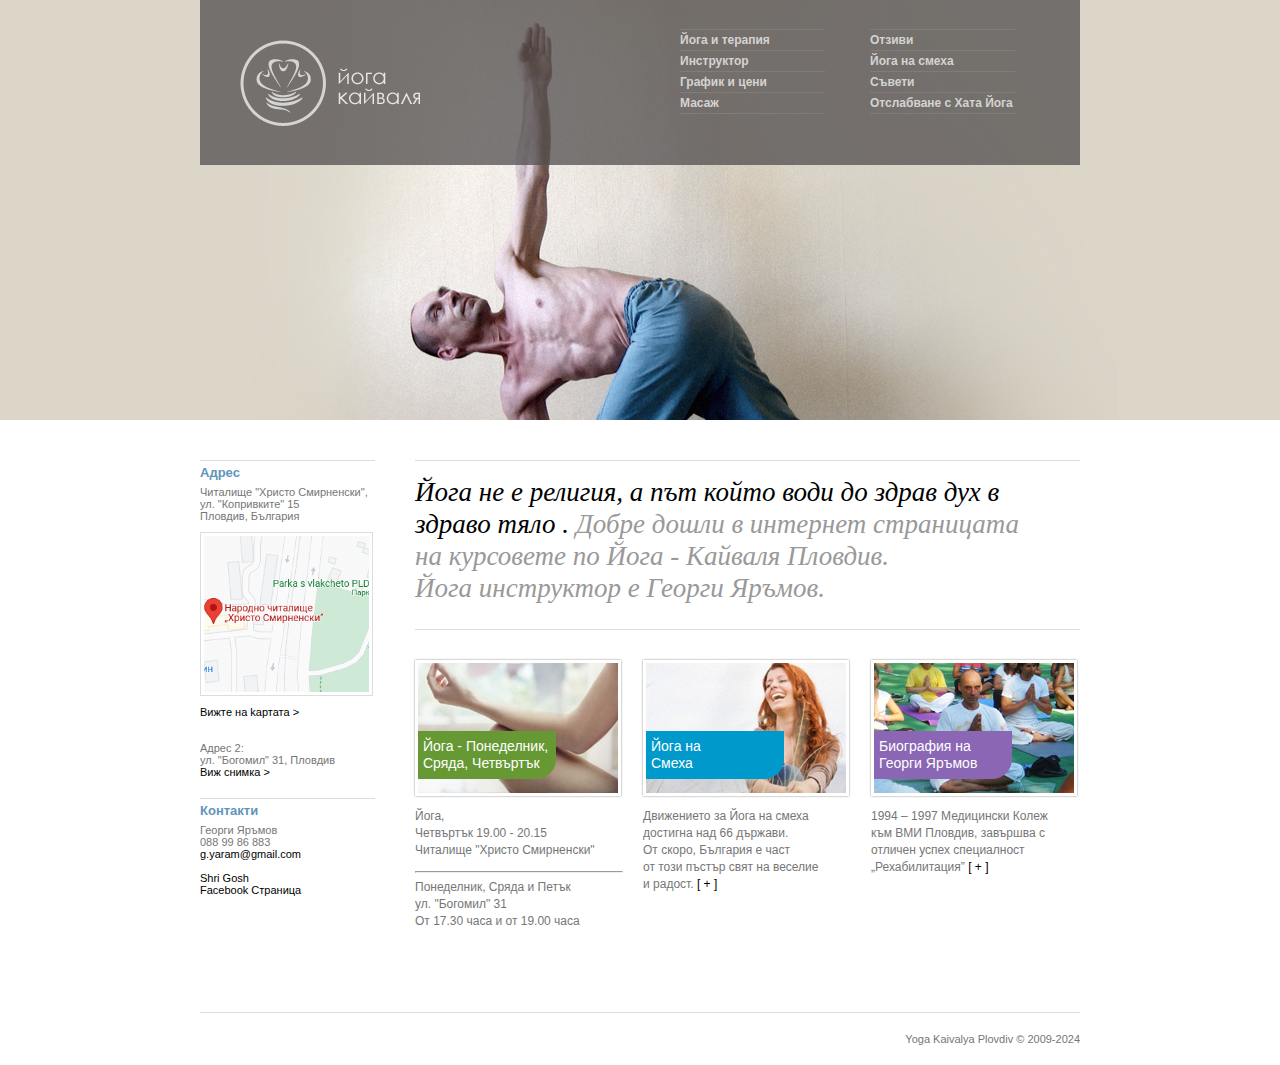
<file: index.html>
<!DOCTYPE HTML PUBLIC "-//W3C//DTD HTML 4.01 Transitional//EN" "http://www.w3.org/TR/html4/loose.dtd">
<html><head>
<meta http-equiv="Content-Type" content="text/html; charset=utf-8"><title>Йога Кайваля Пловдив</title>

<link href="style.css" rel="stylesheet" type="text/css">
<link href="css.css" rel="stylesheet" type="text/css">
</head>
<body>
<div id="header_wrap">
<div id="header">
     <div id="logo"><a href="/"><img src="images/logo.png" alt="YK Logo" width="180" height="86"></a></div>
     <div id="nav">
     <ul>
     <li><a href="yoga.html">Йога и терапия</a></li>
     <li><a href="https://yogaportal.bg/teachers/georgi-jaramov-gosh/#reviews" target="_blank">Отзиви</a></li>
     <li><a href="instructor.html">Инструктор</a></li>
     <li><a href="laughter.html">Йога на смеха</a></li>
          <li><a href="timetable.html">График и цени</a></li>
     <li><a href="advice.html">Съвети</a></li>
     <li><a href="massage-offer.html">Масаж</a></li>
     <!--<li><a href="gallery.html">Галерия</a></li>-->
     <li><a href="hatha.html">Отслабване с Хата Йога</a></li>
     </ul>
     </div>
</div>
</div>
<div id="content_wrap">

     <div id="left_col">
          <h3>Адрес</h3>
          Читалище "Христо Смирненски", ул. "Копривките" 15 <br />Пловдив, България<br />       
     
     <img src="images/map2.gif" alt="location map" />
          <br /><a href="https://www.google.com/maps/place/%D0%9D%D0%B0%D1%80%D0%BE%D0%B4%D0%BD%D0%BE+%D1%87%D0%B8%D1%82%D0%B0%D0%BB%D0%B8%D1%89%D0%B5+%E2%80%9E%D0%A5%D1%80%D0%B8%D1%81%D1%82%D0%BE+%D0%A1%D0%BC%D0%B8%D1%80%D0%BD%D0%B5%D0%BD%D1%81%D0%BA%D0%B8%E2%80%9C/@42.1365232,24.7222087,17z/data=!3m1!4b1!4m5!3m4!1s0x14acd02d0c2dc9b1:0x7a56682ae052b613!8m2!3d42.1365313!4d24.7243963" target="_blank">Вижтe на kартата ></a></p>
     <br /><br />
     Адрес 2:<br />
     ул. "Богомил" 31, Пловдив<br />
     <a href="/images/yoga-2-addr.jpg" target="_blank">Виж снимка ></a>
     <h3>Контакти</h3>
     <p>
          Георги Яръмов<br>
          088 99 86 883<br>
          <a href="mailto:g.yarаm@gmail.com">g.yarаm@gmail.com</a><br /><br />
          <a href="https://www.facebook.com/people/Shri-Gosh/100094175880555/" target="blank">Shri Gosh <br />Facebook Cтраница</a> <br />
     </p>  
     </div>

     <div id="content">
          <div id="intro"> <span>Йога не е религия, а път
          който води до здрав дух в здраво тяло . </span>Добре дошли в
          интернет страницата <br>
          на курсовете по Йога - Кайваля Пловдив. <br>
          Йога инструктор е Георги Яръмов.&nbsp; </div>

          <!-- EVENTS: -->
          <div class="col nomargin"> 
               <a href="timetable.html"><img src="sub_pic04.jpg" alt="yoga" height="130" width="200"></a>
               <h2 class="colour_a">
                    <a href="timetable.html">
                         Йога - Понеделник, Сряда, Четвъртък
                    </a>
               </h2>
               <p> Йога,
                    <br>
                    Четвъртък 19.00 - 20.15 <br>
                    Читалище "Христо Смирненски"
                    <br><hr>
                    Понеделник, Сряда и Петък<br>
                    ул. "Богомил" 31<br>
                    От 17.30 часа и от 19.00 часа
                    <!--
                    <a target="_blank" href="https://www.facebook.com/events/1834931719896055/">
                    [ + ]
                    </a> 
                    -->
               </p>
               <!--
               <div><a href="https://www.facebook.com/events/1834931719896055/" title="Прочетете повече за събитието във Facebook" target="_blank">
                    <img src="/images/facebook_i.png" /></a>
               </div>
               -->
          </div>

          <div class="col"> <a href="yoga.html"><img src="sub_pic05.jpg" alt="yoga" height="130" width="200"></a>
          <h2 class="colour_b"><a href="laughter.html">Йога
          на<br>
          Cмеха</a></h2>
          <p>Движението за Йога на смеха достигна над 66 държави.<br>
          От скоро, България е част <br>
          от този пъстър свят на веселие<br>
          и радост. <a href="laughter.html">[ + ]</a></p>
          </div>
          <div class="col"> <a href="instructor.html"><img src="sub_pic01.jpg" alt="yoga" height="130" width="200"></a>
          <h2 class="colour_c"><a href="instructor.html">Биография
          на<br>
          Георги Яръмов </a><br>
          </h2>
          <p>1994 – 1997 Медицински Колеж към ВМИ Пловдив, завършва с
          отличен успех
          специалност „Рехабилитация” <a href="instructor.html"> [ +
          ]</a></p>
          </div>
     </div>
</div>
<div id="footer">
	Yoga Kaivalya Plovdiv &copy; 2009-2024
</div>
</body></html>
</file>
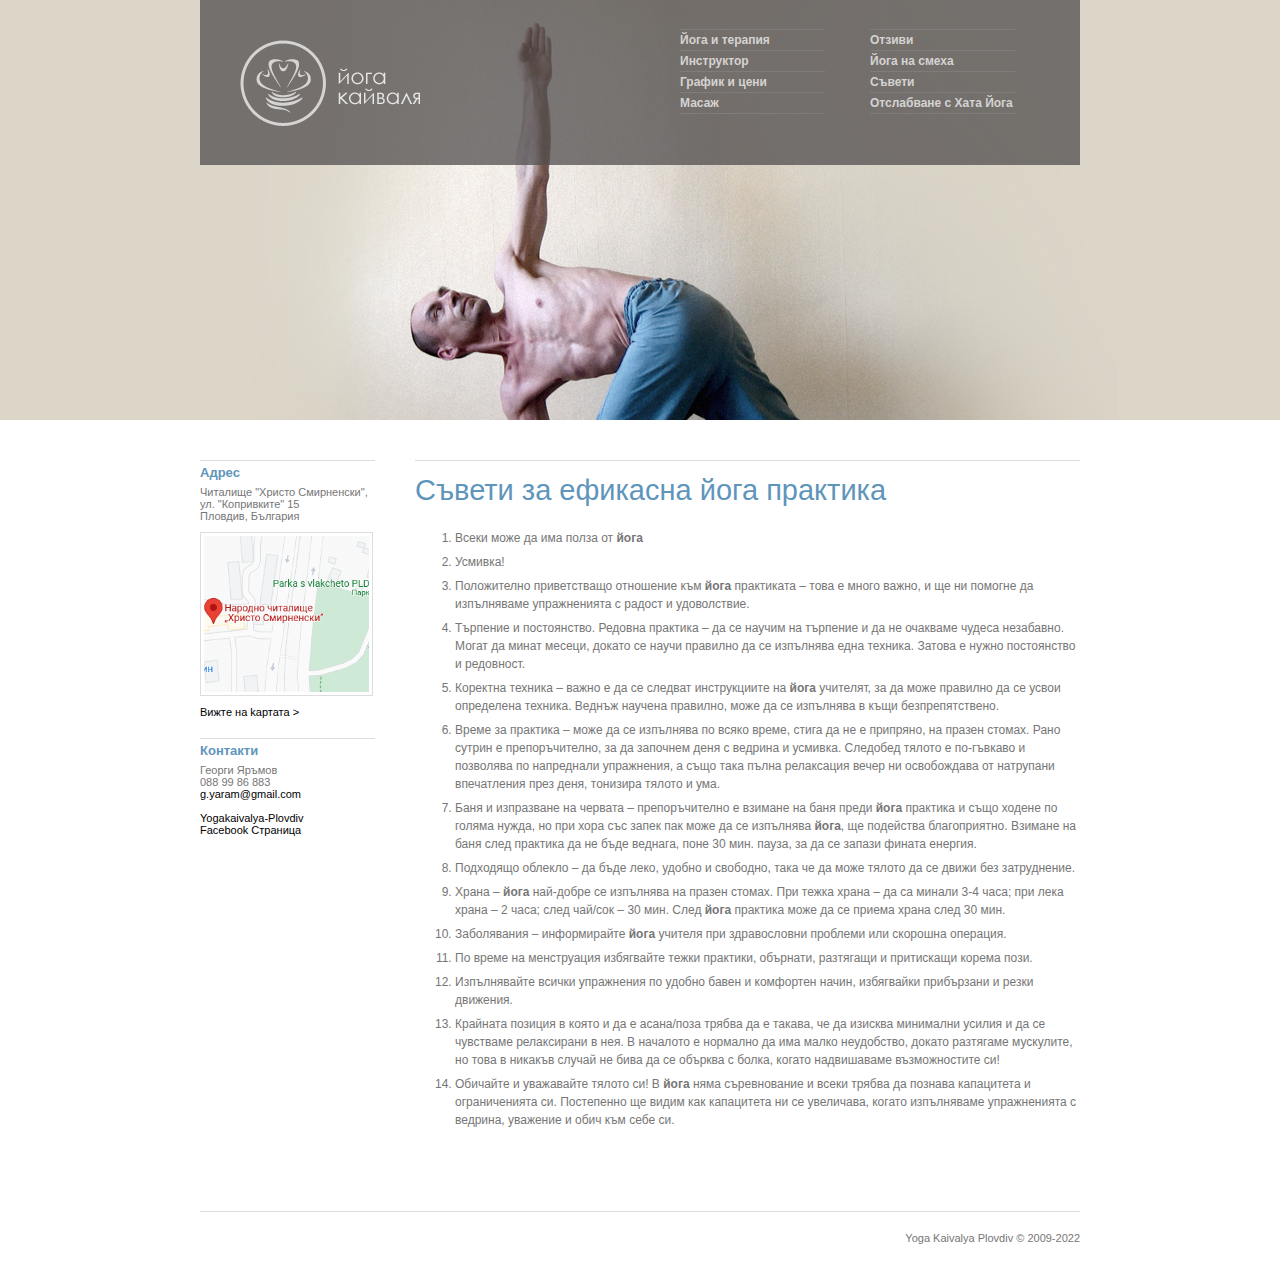
<file: advice.html>
<!DOCTYPE HTML PUBLIC "-//W3C//DTD HTML 4.01 Transitional//EN" "http://www.w3.org/TR/html4/loose.dtd">
<html>
<head>
<meta http-equiv="Content-Type" content="text/html; charset=utf-8">
<title>Съвети | Йога Кайваля Пловдив</title>
<link href="style/style.css" rel="stylesheet" type="text/css" />
</head>
<body>
<div id="header_wrap">
  <div id="header">
    <div id="logo"><a href="/"><img src="images/logo.png" alt="YK Logo" width="180" height="86"></a></div>
    <div id="nav">
      <ul>
        <li><a href="yoga.html">Йога и терапия</a></li>
        <li><a href="https://yogaportal.bg/teachers/georgi-jaramov-gosh/#reviews" target="_blank">Отзиви</a></li>
        <li><a href="instructor.html">Инструктор</a></li>
        <li><a href="laughter.html">Йога на смеха</a></li>
      <li><a href="timetable.html">График и цени</a></li>
        <li><a href="advice.html">Съвети</a></li>
        <li><a href="massage-offer.html">Масаж</a></li>
        <!--<li><a href="gallery.html">Галерия</a></li>-->
        <li><a href="hatha.html">Отслабване с Хата Йога</a></li>
      </ul>
    </div>
  </div>
</div>
<div id="content_wrap">

  <div id="left_col">
      <h3>Адрес</h3>
          Читалище "Христо Смирненски", ул. "Копривките" 15 <br />Пловдив, България<br />       
      
      <img src="images/map2.gif" alt="location map" />
    <br /><a href="https://www.google.com/maps/place/%D0%9D%D0%B0%D1%80%D0%BE%D0%B4%D0%BD%D0%BE+%D1%87%D0%B8%D1%82%D0%B0%D0%BB%D0%B8%D1%89%D0%B5+%E2%80%9E%D0%A5%D1%80%D0%B8%D1%81%D1%82%D0%BE+%D0%A1%D0%BC%D0%B8%D1%80%D0%BD%D0%B5%D0%BD%D1%81%D0%BA%D0%B8%E2%80%9C/@42.1365232,24.7222087,17z/data=!3m1!4b1!4m5!3m4!1s0x14acd02d0c2dc9b1:0x7a56682ae052b613!8m2!3d42.1365313!4d24.7243963" target="_blank">Вижтe на kартата ></a></p>
    
    <h3>Контакти</h3>
      <p>
          Георги Яръмов<br>
          088 99 86 883<br>
          <a href="mailto:g.yarаm@gmail.com">g.yarаm@gmail.com</a><br /><br />
          <a href="http://www.facebook.com/YogakaivalyaPlovdiv" target="blank">Yogakaivalya-Plovdiv <br />Facebook Cтраница</a> <br />
    </p>  
  </div>

  <div id="content">
    <h1>Съвети за ефикасна йога практика</h1>
    <ol>
      <li>Всеки може да има полза от <b>йога</b></li>
      <li>Усмивка!</li>
      <li> Положително приветстващо отношение към <b>йога</b> практиката – това е много важно, и ще ни помогне да изпълняваме упражненията с радост и удоволствие.</li>
      <li>Търпение и постоянство. Редовна практика – да се научим на търпение и да не очакваме чудеса незабавно. Могат да минат месеци, докато се научи правилно да се изпълнява една техника. Затова е нужно постоянство и редовност.</li>
      <li>Коректна техника – важно е да се следват инструкциите на <b>йога</b> учителят, за да може правилно да се усвои определена техника. Веднъж научена правилно, може да се изпълнява в къщи безпрепятствено.</li>
      <li>Време за практика – може да се изпълнява по всяко време, стига да не е припряно, на празен стомах. Рано сутрин е препоръчително, за да започнем деня с ведрина и усмивка. Следобед тялото е по-гъвкаво и позволява по напреднали упражнения, а също така пълна релаксация вечер ни освобождава от натрупани впечатления през деня, тонизира тялото и ума.</li>
      <li>Баня и изпразване на червата – препоръчително е взимане на баня преди <b>йога</b> практика и също ходене по голяма нужда, но при хора със запек пак може да се изпълнява <b>йога</b>, ще подейства благоприятно. Взимане на баня след практика да не бъде веднага, поне 30 мин. пауза, за да се запази фината енергия.</li>
      <li>Подходящо облекло – да бъде леко, удобно и свободно, така че да може тялото да се движи без затруднение.</li>
      <li>Храна – <b>йога</b> най-добре се изпълнява на празен стомах. При тежка храна – да са минали 3-4 часа; при лека храна – 2 часа; след чай/сок – 30 мин. След <b>йога</b> практика може да се приема храна след 30 мин.</li>
      <li>Заболявания – информирайте <b>йога</b> учителя при здравословни проблеми или скорошна операция.</li>
      <li> По време на менструация избягвайте тежки практики, обърнати, разтягащи и притискащи корема пози.</li>
      <li>Изпълнявайте всички упражнения по удобно бавен и комфортен начин, избягвайки прибързани и резки движения.</li>
      <li>Крайната позиция в която и да е асана/поза трябва да е такава, че да изисква минимални усилия и да се чувстваме релаксирани в нея. В началото е нормално да има малко неудобство, докато разтягаме мускулите, но това в никакъв случай не бива да се обърква с болка, когато надвишаваме възможностите си!</li>
      <li>Обичайте и уважавайте тялото си! В <b>йога</b> няма съревнование и всеки трябва да познава капацитета и ограниченията си. Постепенно ще видим как капацитета ни се увеличава, когато изпълняваме упражненията с ведрина, уважение и обич към себе си.</li>
    </ol>
  </div>
</div>
<div id="footer">
	Yoga Kaivalya Plovdiv &copy; 2009-2022
</div>
</body>
</html>
</file>
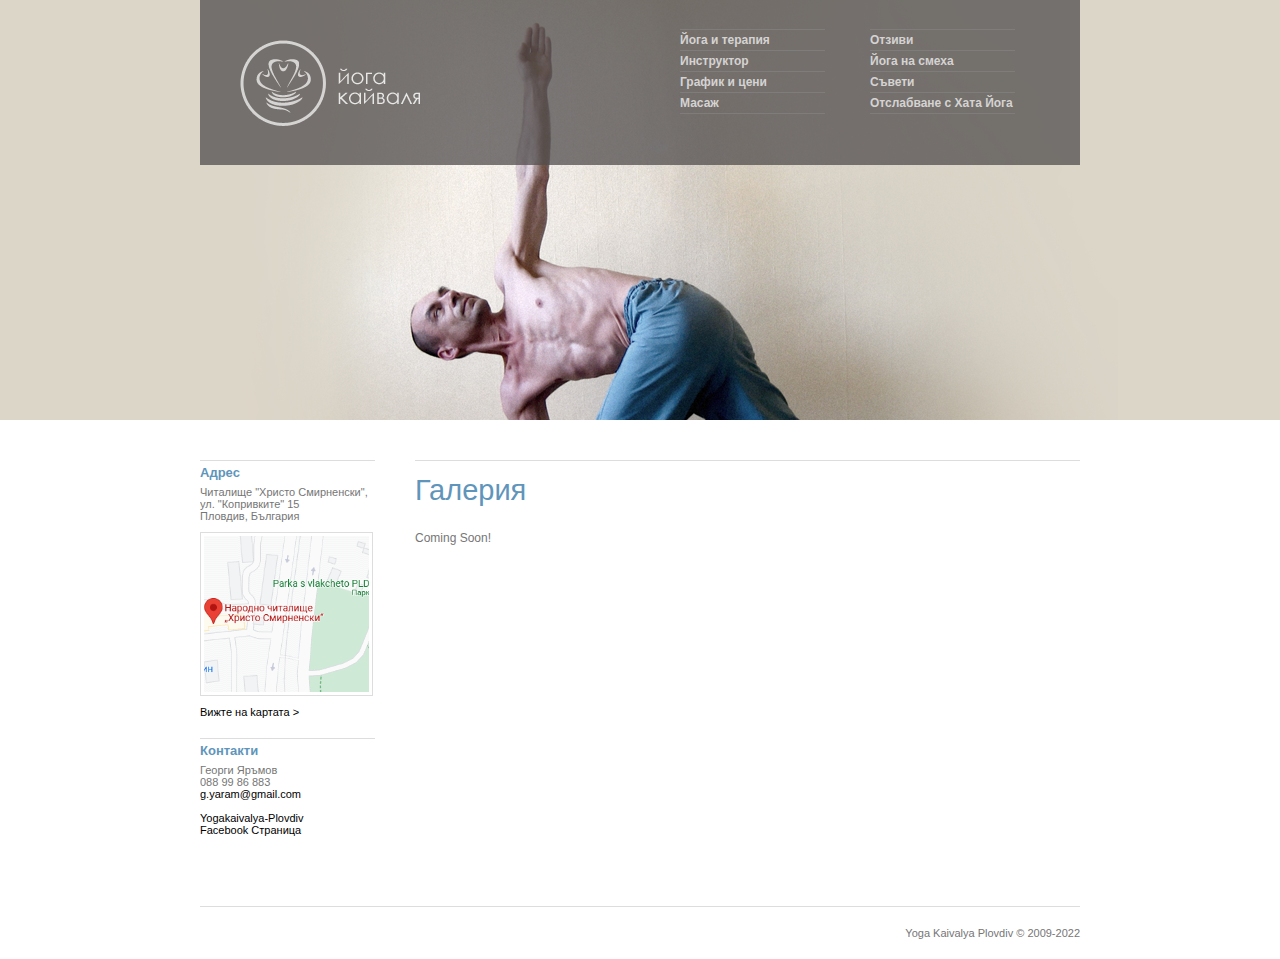
<file: gallery.html>
<!DOCTYPE HTML PUBLIC "-//W3C//DTD HTML 4.01 Transitional//EN" "http://www.w3.org/TR/html4/loose.dtd">
<html>
<head>
<meta http-equiv="Content-Type" content="text/html; charset=utf-8">
<title>Йога Кайваля Пловдив</title>
<link href="style/style.css" rel="stylesheet" type="text/css" />
</head>
<body>
<div id="header_wrap">
  <div id="header">
    <div id="logo"><a href="/"><img src="images/logo.png" alt="YK Logo" width="180" height="86"></a></div>
    <div id="nav">
      <ul>
        <li><a href="yoga.html">Йога и терапия</a></li>
        <li><a href="https://www.facebook.com/YogakaivalyaPlovdiv/reviews/" target="_blank">Отзиви</a></li>
        <li><a href="instructor.html">Инструктор</a></li>
        <li><a href="laughter.html">Йога на смеха</a></li>
      <li><a href="timetable.html">График и цени</a></li>
        <li><a href="advice.html">Съвети</a></li>
        <li><a href="massage-offer.html">Масаж</a></li>
        <!--<li><a href="gallery.html">Галерия</a></li>-->
        <li><a href="hatha.html">Отслабване с Хата Йога</a></li>
      </ul>
    </div>
  </div>
</div>
<div id="content_wrap">
    <div id="left_col">
        <h3>Адрес</h3>
            Читалище "Христо Смирненски", ул. "Копривките" 15 <br />Пловдив, България<br />       
        
        <img src="images/map2.gif" alt="location map" />
      <br /><a href="https://www.google.com/maps/place/%D0%9D%D0%B0%D1%80%D0%BE%D0%B4%D0%BD%D0%BE+%D1%87%D0%B8%D1%82%D0%B0%D0%BB%D0%B8%D1%89%D0%B5+%E2%80%9E%D0%A5%D1%80%D0%B8%D1%81%D1%82%D0%BE+%D0%A1%D0%BC%D0%B8%D1%80%D0%BD%D0%B5%D0%BD%D1%81%D0%BA%D0%B8%E2%80%9C/@42.1365232,24.7222087,17z/data=!3m1!4b1!4m5!3m4!1s0x14acd02d0c2dc9b1:0x7a56682ae052b613!8m2!3d42.1365313!4d24.7243963" target="_blank">Вижтe на kартата ></a></p>
      
      <h3>Контакти</h3>
        <p>
            Георги Яръмов<br>
            088 99 86 883<br>
            <a href="mailto:g.yarаm@gmail.com">g.yarаm@gmail.com</a><br /><br />
            <a href="http://www.facebook.com/YogakaivalyaPlovdiv" target="blank">Yogakaivalya-Plovdiv <br />Facebook Cтраница</a> <br />
      </p>  
    </div>

  	<div id="content">
  		<h1>Галерия</h1>
      <p>Coming Soon!</p>        
    </div>  
</div>
<div id="footer">
	Yoga Kaivalya Plovdiv &copy; 2009-2022
</div>
</body>
</html>
</file>
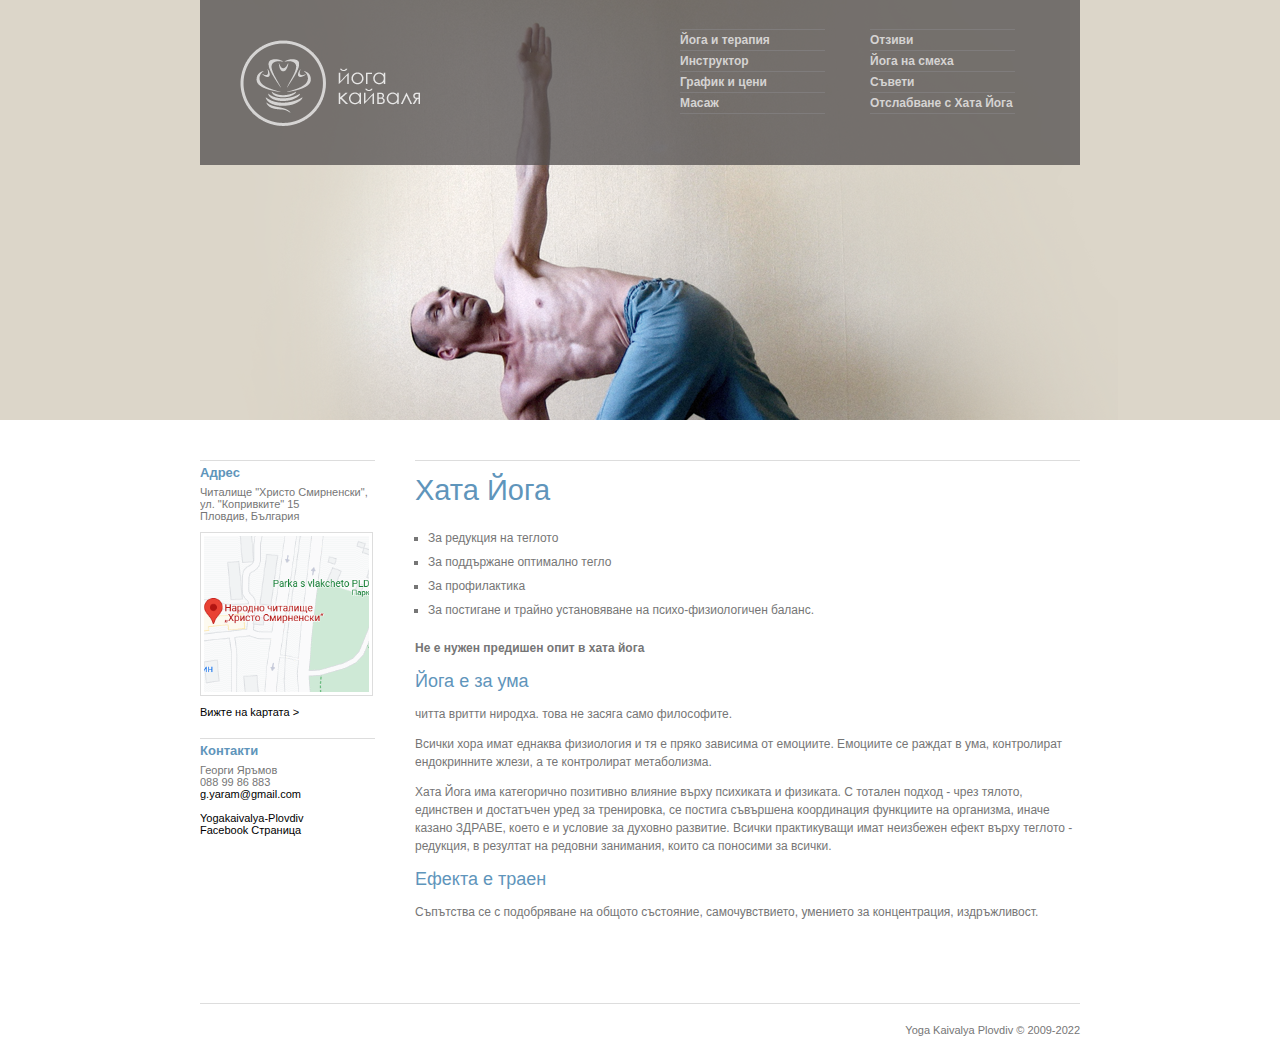
<file: hatha.html>
<!DOCTYPE HTML PUBLIC "-//W3C//DTD HTML 4.01 Transitional//EN" "http://www.w3.org/TR/html4/loose.dtd">
<html><head>
<meta http-equiv="Content-Type" content="text/html; charset=utf-8">
<title>Отслабване с Хата Йога | Йога Кайваля Пловдив</title>

<link href="style.css" rel="stylesheet" type="text/css">
</head>

<body>
<div id="header_wrap">
<div id="header">
    <div id="logo"><a href="/"><img src="images/logo.png" alt="YK Logo" width="180" height="86"></a></div>
    <div id="nav">
    <ul>
        <li><a href="yoga.html">Йога и терапия</a></li>
        <li><a href="https://yogaportal.bg/teachers/georgi-jaramov-gosh/#reviews" target="_blank">Отзиви</a></li>
        <li><a href="instructor.html">Инструктор</a></li>
        <li><a href="laughter.html">Йога на смеха</a></li>
        <li><a href="timetable.html">График и цени</a></li>
        <li><a href="advice.html">Съвети</a></li>
        <li><a href="massage-offer.html">Масаж</a></li>
        <!--<li><a href="gallery.html">Галерия</a></li>-->
        <li><a href="hatha.html">Отслабване с Хата Йога</a></li>
    </ul>
    </div>
</div>
</div>
<div id="content_wrap">
    <div id="left_col">
  	    <h3>Адрес</h3>
        Читалище "Христо Смирненски", ул. "Копривките" 15 <br />Пловдив, България<br />       
    
        <img src="images/map2.gif" alt="location map" />
        <br /><a href="https://www.google.com/maps/place/%D0%9D%D0%B0%D1%80%D0%BE%D0%B4%D0%BD%D0%BE+%D1%87%D0%B8%D1%82%D0%B0%D0%BB%D0%B8%D1%89%D0%B5+%E2%80%9E%D0%A5%D1%80%D0%B8%D1%81%D1%82%D0%BE+%D0%A1%D0%BC%D0%B8%D1%80%D0%BD%D0%B5%D0%BD%D1%81%D0%BA%D0%B8%E2%80%9C/@42.1365232,24.7222087,17z/data=!3m1!4b1!4m5!3m4!1s0x14acd02d0c2dc9b1:0x7a56682ae052b613!8m2!3d42.1365313!4d24.7243963" target="_blank">Вижтe на kартата ></a></p>
    
        <h3>Контакти</h3>
        <p>
            Георги Яръмов<br>
            088 99 86 883<br>
            <a href="mailto:g.yarаm@gmail.com">g.yarаm@gmail.com</a><br /><br />
            <a href="http://www.facebook.com/YogakaivalyaPlovdiv" target="blank">Yogakaivalya-Plovdiv <br />Facebook Cтраница</a> <br />
        </p>  
    </div>

    <div id="content">
        <h1>Хата Йога</h1>
        <ul>
        <li>За редукция на теглото</li>
        <li>За поддържане оптимално тегло</li>
        <li>За профилактика</li>
        <li>За постигане и трайно
        установяване на психо-физиологичен баланс.</li>
        </ul>
        <p><strong>Не е нужен предишен опит в хата йога</strong>
        </p>
        <h2>Йога е за ума</h2>
        <p class="l_case">ЧИТТА ВРИТТИ НИРОДХА. ТОВА НЕ ЗАСЯГА
        САМО ФИЛОСОФИТЕ.</p>
        <p>Всички хора имат еднаква физиология и тя е пряко зависима от
        емоциите. Емоциите се раждат в ума, контролират ендокринните жлези, а
        те контролират метаболизма.</p>
        <p>Хата Йога има категорично позитивно влияние върху психиката и
        физиката. С тотален подход - чрез тялото, единствен и достатъчен уред
        за тренировка, се постига съвършена координация функциите на организма,
        иначе казано ЗДРАВЕ, което е и условие за духовно развитие. Всички
        практикуващи имат неизбежен ефект върху теглото - редукция, в резултат
        на редовни занимания, които са поносими за всички. </p>
        <h2> Ефекта е траен </h2>
        <p>Съпътства се с подобряване на общото състояние,
        самочувствието, умението за концентрация, издръжливост. </p>
    </div>
</div>
<div id="footer">
	Yoga Kaivalya Plovdiv &copy; 2009-2022
</div>
</body></html>
</file>
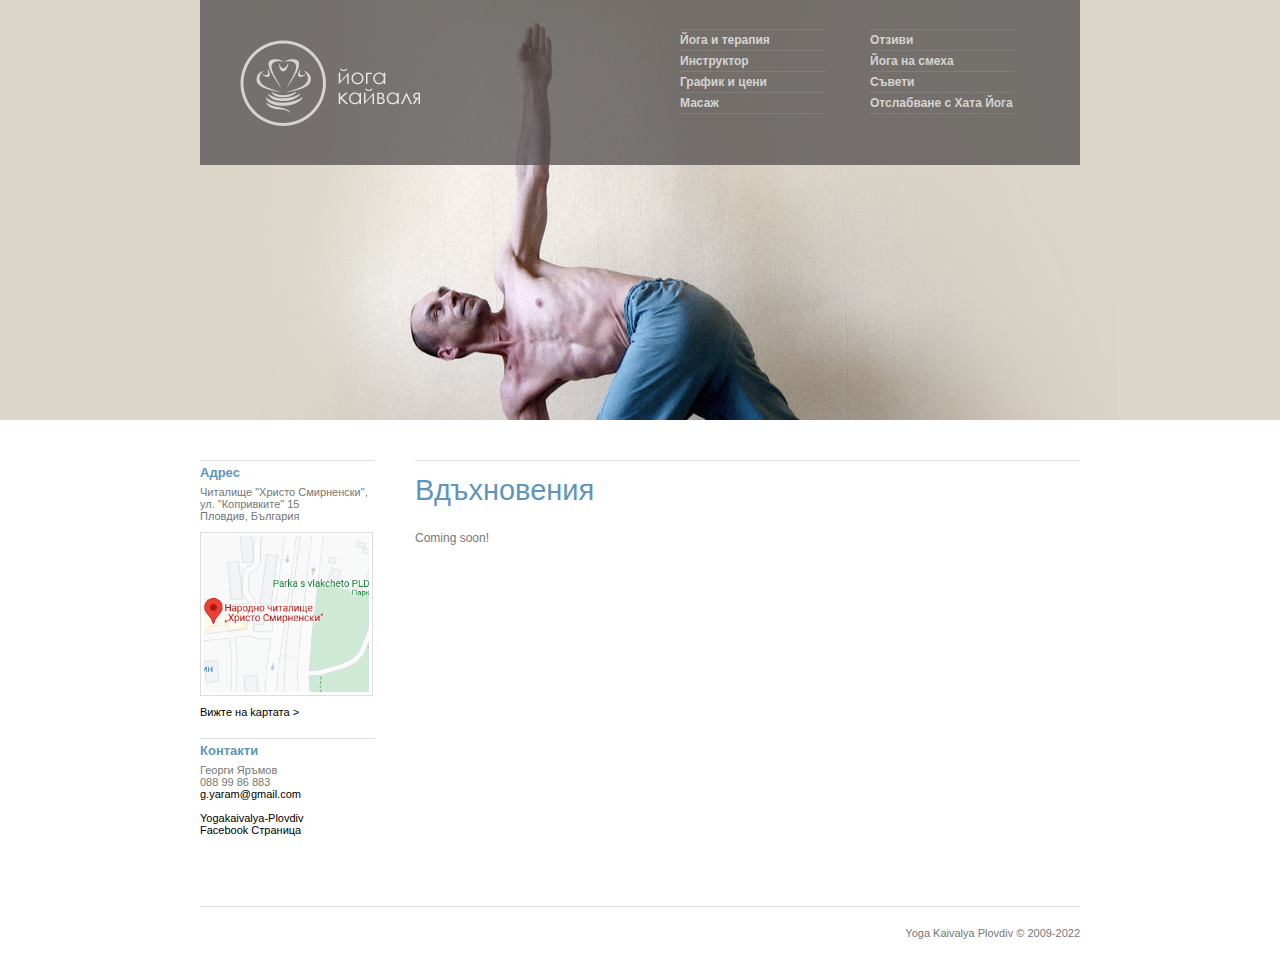
<file: inspirations.html>
<!DOCTYPE HTML PUBLIC "-//W3C//DTD HTML 4.01 Transitional//EN" "http://www.w3.org/TR/html4/loose.dtd">
<html>
<head>
<meta http-equiv="Content-Type" content="text/html; charset=utf-8">
<title>Вдъхновения | Йога Кайваля Пловдив</title>
<link href="style/style.css" rel="stylesheet" type="text/css" />
</head>
<body>
<div id="header_wrap">
  <div id="header">
    <div id="logo"><a href="/"><img src="images/logo.png" alt="YK Logo" width="180" height="86"></a></div>
    <div id="nav">
      <ul>
        <li><a href="yoga.html">Йога и терапия</a></li>
        <li><a href="https://www.facebook.com/YogakaivalyaPlovdiv/reviews/" target="_blank">Отзиви</a></li>
        <li><a href="instructor.html">Инструктор</a></li>
        <li><a href="laughter.html">Йога на смеха</a></li>
      <li><a href="timetable.html">График и цени</a></li>
        <li><a href="advice.html">Съвети</a></li>
        <li><a href="massage-offer.html">Масаж</a></li>
        <!--<li><a href="gallery.html">Галерия</a></li>-->
        <li><a href="hatha.html">Отслабване с Хата Йога</a></li>
      </ul>
    </div>
  </div>
</div>
<div id="content_wrap">

  <div id="left_col">
      <h3>Адрес</h3>
          Читалище "Христо Смирненски", ул. "Копривките" 15 <br />Пловдив, България<br />       
      
      <img src="images/map2.gif" alt="location map" />
    <br /><a href="https://www.google.com/maps/place/%D0%9D%D0%B0%D1%80%D0%BE%D0%B4%D0%BD%D0%BE+%D1%87%D0%B8%D1%82%D0%B0%D0%BB%D0%B8%D1%89%D0%B5+%E2%80%9E%D0%A5%D1%80%D0%B8%D1%81%D1%82%D0%BE+%D0%A1%D0%BC%D0%B8%D1%80%D0%BD%D0%B5%D0%BD%D1%81%D0%BA%D0%B8%E2%80%9C/@42.1365232,24.7222087,17z/data=!3m1!4b1!4m5!3m4!1s0x14acd02d0c2dc9b1:0x7a56682ae052b613!8m2!3d42.1365313!4d24.7243963" target="_blank">Вижтe на kартата ></a></p>
    
    <h3>Контакти</h3>
      <p>
          Георги Яръмов<br>
          088 99 86 883<br>
          <a href="mailto:g.yarаm@gmail.com">g.yarаm@gmail.com</a><br /><br />
          <a href="http://www.facebook.com/YogakaivalyaPlovdiv" target="blank">Yogakaivalya-Plovdiv <br />Facebook Cтраница</a> <br />
    </p>  
  </div>

  <div id="content">
    <h1>Вдъхновения</h1>
    <p>Coming soon!</p>
  </div>
</div>
<div id="footer">
	Yoga Kaivalya Plovdiv &copy; 2009-2022
</div>
</body>
</html>
</file>
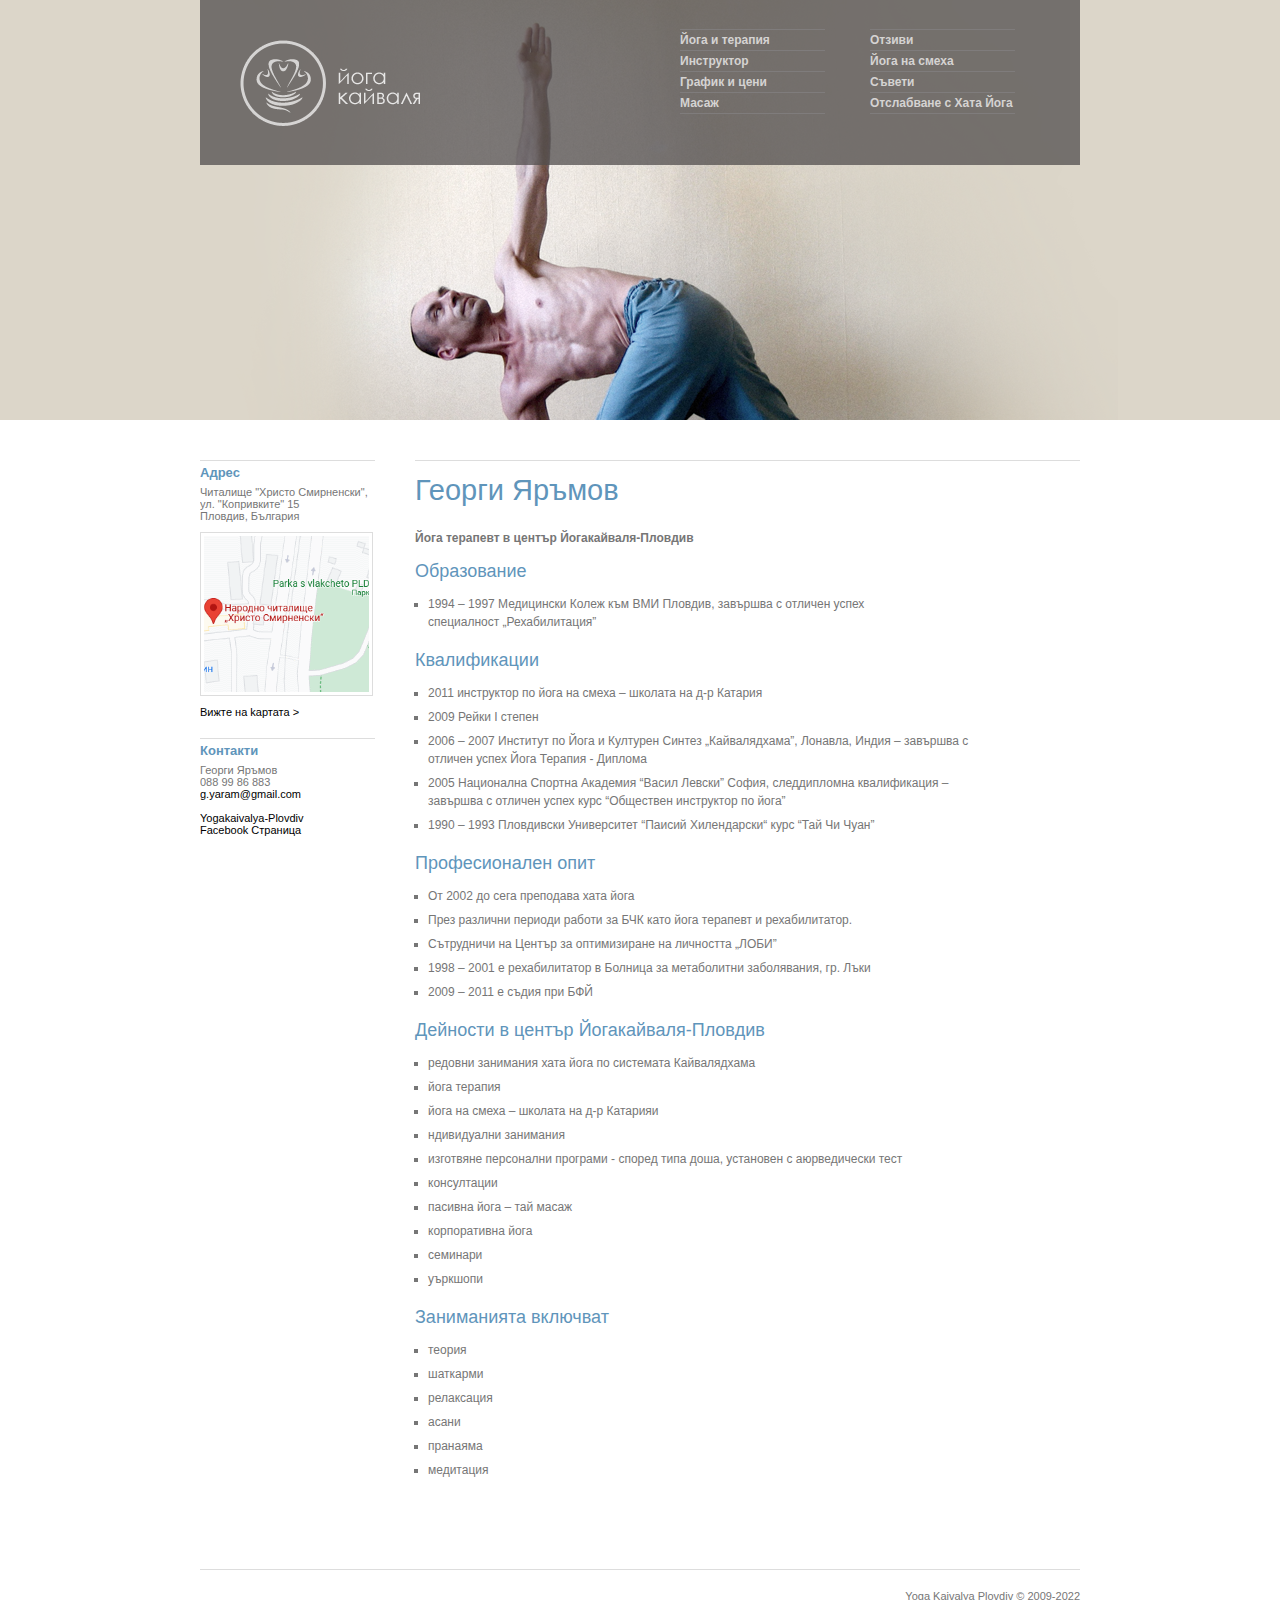
<file: instructor.html>
<!DOCTYPE HTML PUBLIC "-//W3C//DTD HTML 4.01 Transitional//EN" "http://www.w3.org/TR/html4/loose.dtd">
<html>
<head>
<meta http-equiv="Content-Type" content="text/html; charset=utf-8">
<title>Георги Яръмов | Инструктор | Йога Кайваля Пловдив</title>
<link href="style/style.css" rel="stylesheet" type="text/css" />
</head>
<body>
<div id="header_wrap">
  <div id="header">
    <div id="logo"><a href="/"><img src="images/logo.png" alt="YK Logo" width="180" height="86"></a></div>
    <div id="nav">
      <ul>
        <li><a href="yoga.html">Йога и терапия</a></li>
        <li><a href="https://yogaportal.bg/teachers/georgi-jaramov-gosh/#reviews" target="_blank">Отзиви</a></li>
        <li><a href="instructor.html">Инструктор</a></li>
        <li><a href="laughter.html">Йога на смеха</a></li>
      <li><a href="timetable.html">График и цени</a></li>
        <li><a href="advice.html">Съвети</a></li>
        <li><a href="massage-offer.html">Масаж</a></li>
        <!--<li><a href="gallery.html">Галерия</a></li>-->
        <li><a href="hatha.html">Отслабване с Хата Йога</a></li>
      </ul>
    </div>
  </div>
</div>
<div id="content_wrap">

  <div id="left_col">
      <h3>Адрес</h3>
          Читалище "Христо Смирненски", ул. "Копривките" 15 <br />Пловдив, България<br />       
      
      <img src="images/map2.gif" alt="location map" />
    <br /><a href="https://www.google.com/maps/place/%D0%9D%D0%B0%D1%80%D0%BE%D0%B4%D0%BD%D0%BE+%D1%87%D0%B8%D1%82%D0%B0%D0%BB%D0%B8%D1%89%D0%B5+%E2%80%9E%D0%A5%D1%80%D0%B8%D1%81%D1%82%D0%BE+%D0%A1%D0%BC%D0%B8%D1%80%D0%BD%D0%B5%D0%BD%D1%81%D0%BA%D0%B8%E2%80%9C/@42.1365232,24.7222087,17z/data=!3m1!4b1!4m5!3m4!1s0x14acd02d0c2dc9b1:0x7a56682ae052b613!8m2!3d42.1365313!4d24.7243963" target="_blank">Вижтe на kартата ></a></p>
    
    <h3>Контакти</h3>
      <p>
          Георги Яръмов<br>
          088 99 86 883<br>
          <a href="mailto:g.yarаm@gmail.com">g.yarаm@gmail.com</a><br /><br />
          <a href="http://www.facebook.com/YogakaivalyaPlovdiv" target="blank">Yogakaivalya-Plovdiv <br />Facebook Cтраница</a> <br />
    </p>  
  </div>

  <div id="content">
    <h1>Георги Яръмов</h1>
    <p><strong>Йога терапевт в център Йогакайваля-Пловдив</strong></p>
    <h2>Образование</h2>
    <ul>
      <li>1994 – 1997 Медицински Колеж към ВМИ Пловдив, завършва с отличен успех<br>
        специалност „Рехабилитация”</li>
    </ul>
    <h2>Квалификации</h2>
    <ul>
      <li>2011 инструктор по йога на смеха – школата на д-р Катария</li>
      <li>2009 Рейки I степен</li>
      <li>2006 – 2007 Институт по Йога и Културен Синтез „Кайвалядхама”, Лонавла, Индия – завършва с<br>
        отличен успех Йога Терапия - Диплома</li>
      <li> 2005 Национална Спортна Академия “Васил Левски” София, следдипломна квалификация –<br>
        завършва с отличен успех курc “Обществен инструктор по йога”</li>
      <li>1990 – 1993 Пловдивски Университет “Паисий Хилендарски“ курс “Тай Чи Чуан”</li>
    </ul>
    <h2>Професионален опит</h2>
    <ul>
      <li>От 2002 до сега преподава хата йога</li>
      <li>През различни периоди работи за БЧК като йога терапевт и рехабилитатор.</li>
      <li>Сътрудничи на Център за оптимизиране на личността „ЛОБИ”</li>
      <li>1998 – 2001 e рехабилитатор в Болница за метаболитни заболявания, гр. Лъки</li>
      <li>2009 – 2011 e съдия при БФЙ</li>
    </ul>
    <h2>Дейности в център Йогакайваля-Пловдив</h2>
    <ul>
      <li>редовни занимания хата йога по системата Кайвалядхама</li>
      <li>йога терапия</li>
      <li>йога на смеха – школата на д-р Катарияи</li>
      <li>ндивидуални занимания</li>
      <li>изготвяне персонални програми - според типа доша, установен с аюрведически тест</li>
      <li>консултации</li>
      <li>пасивна йога – тай масаж</li>
      <li>корпоративна йога</li>
      <li>семинари</li>
      <li>уъркшопи</li>
    </ul>
    <h2>Заниманията включват</h2>
    <ul>
      <li>теория</li>
      <li> шаткарми</li>
      <li> релаксация</li>
      <li> асани</li>
      <li> пранаяма</li>
      <li> медитация</li>
    </ul>
  </div>
</div>
<div id="footer">
	Yoga Kaivalya Plovdiv &copy; 2009-2022
</div>
</body>
</html>
</file>
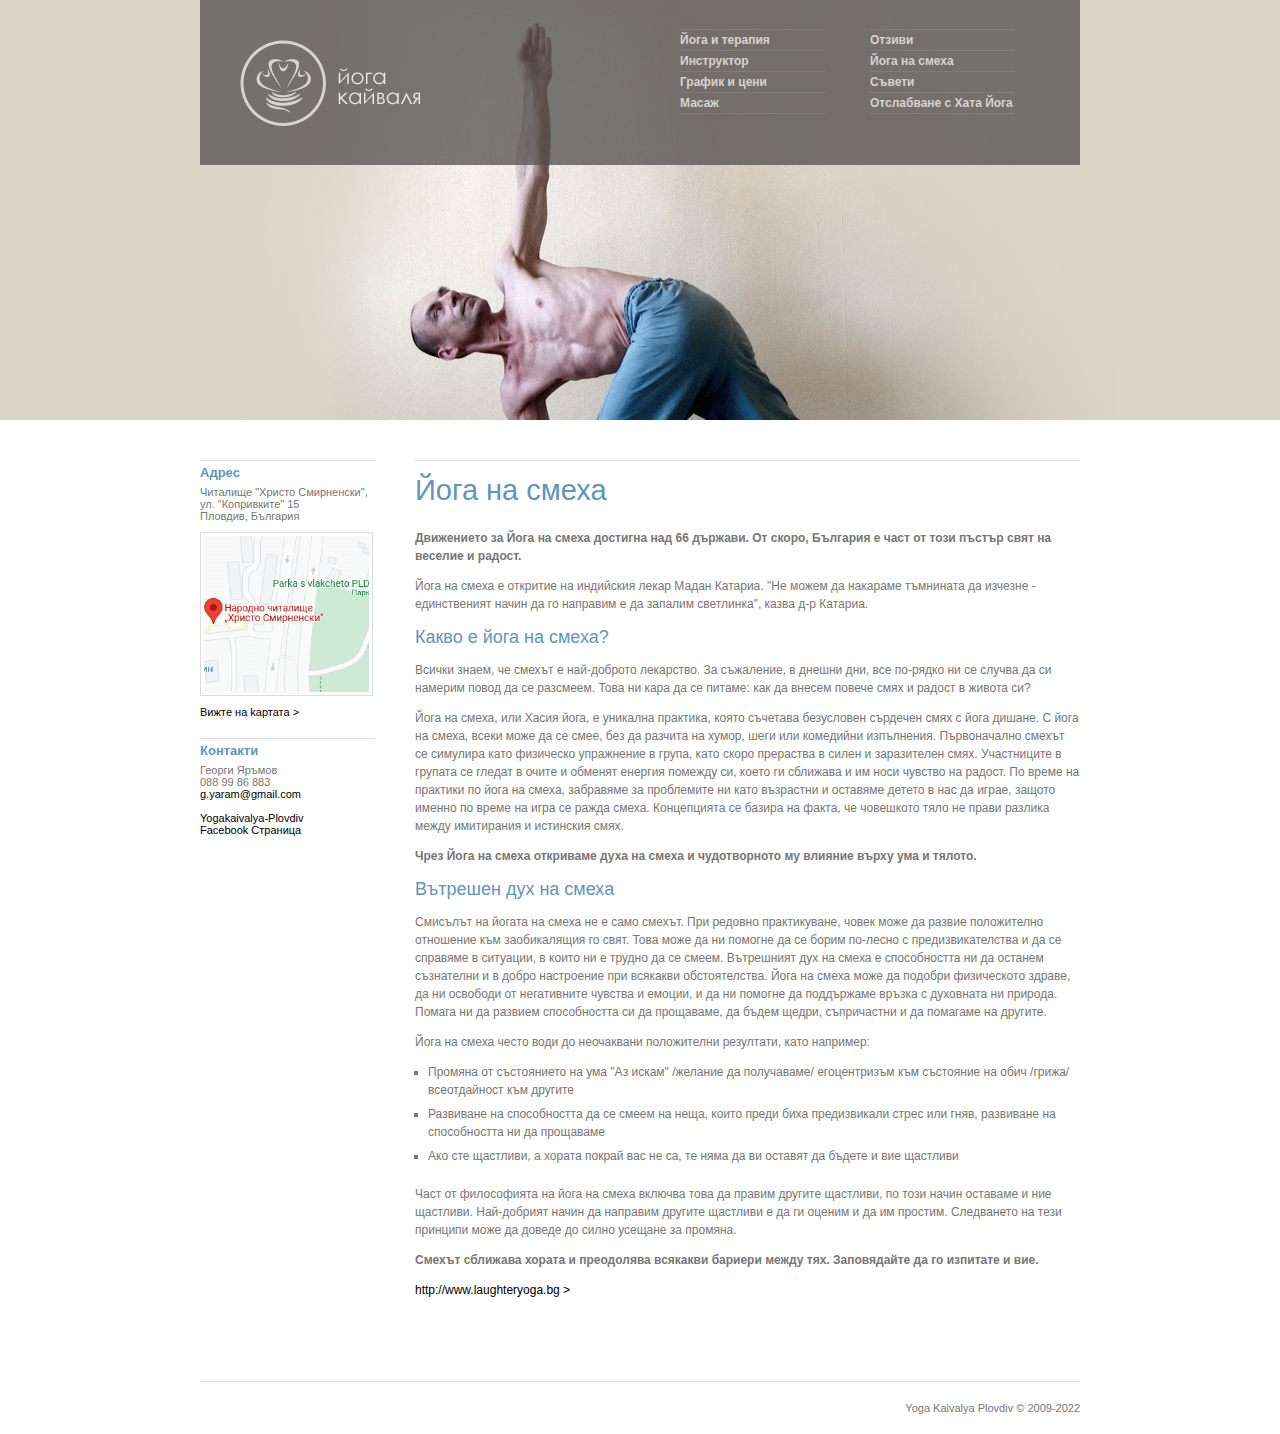
<file: laughter.html>
<!DOCTYPE HTML PUBLIC "-//W3C//DTD HTML 4.01 Transitional//EN" "http://www.w3.org/TR/html4/loose.dtd">
<html>
<head>
<meta http-equiv="Content-Type" content="text/html; charset=utf-8">
<title>Йога на смеха | Йога Кайваля Пловдив</title>
<link href="style/style.css" rel="stylesheet" type="text/css" />
</head>
<body>
<div id="header_wrap">
  <div id="header">
    <div id="logo"><a href="/"><img src="images/logo.png" alt="YK Logo" width="180" height="86"></a></div>
    <div id="nav">
      <ul>
        <li><a href="yoga.html">Йога и терапия</a></li>
        <li><a href="https://yogaportal.bg/teachers/georgi-jaramov-gosh/#reviews" target="_blank">Отзиви</a></li>
        <li><a href="instructor.html">Инструктор</a></li>
        <li><a href="laughter.html">Йога на смеха</a></li>
      <li><a href="timetable.html">График и цени</a></li>
        <li><a href="advice.html">Съвети</a></li>
        <li><a href="massage-offer.html">Масаж</a></li>
        <!--<li><a href="gallery.html">Галерия</a></li>-->
        <li><a href="hatha.html">Отслабване с Хата Йога</a></li>
      </ul>
    </div>  
  </div>
</div>
<div id="content_wrap">
  
  <div id="left_col">
      <h3>Адрес</h3>
          Читалище "Христо Смирненски", ул. "Копривките" 15 <br />Пловдив, България<br />       
      
      <img src="images/map2.gif" alt="location map" />
    <br /><a href="https://www.google.com/maps/place/%D0%9D%D0%B0%D1%80%D0%BE%D0%B4%D0%BD%D0%BE+%D1%87%D0%B8%D1%82%D0%B0%D0%BB%D0%B8%D1%89%D0%B5+%E2%80%9E%D0%A5%D1%80%D0%B8%D1%81%D1%82%D0%BE+%D0%A1%D0%BC%D0%B8%D1%80%D0%BD%D0%B5%D0%BD%D1%81%D0%BA%D0%B8%E2%80%9C/@42.1365232,24.7222087,17z/data=!3m1!4b1!4m5!3m4!1s0x14acd02d0c2dc9b1:0x7a56682ae052b613!8m2!3d42.1365313!4d24.7243963" target="_blank">Вижтe на kартата ></a></p>
    
    <h3>Контакти</h3>
      <p>
          Георги Яръмов<br>
          088 99 86 883<br>
          <a href="mailto:g.yarаm@gmail.com">g.yarаm@gmail.com</a><br /><br />
          <a href="http://www.facebook.com/YogakaivalyaPlovdiv" target="blank">Yogakaivalya-Plovdiv <br />Facebook Cтраница</a> <br />
    </p>  
  </div>

  <div id="content">
    <h1>Йога на смеха</h1>
    <p><strong>Движението за Йога на смеха достигна над 66 държави. От скоро, България е част от този пъстър свят на веселие и радост. </strong></p>
    <p>Йога на смеха е откритие на индийския лекар Мадан Катариа. "Не можем да накараме тъмнината да изчезне - единственият начин да го направим е да запалим светлинка", казва д-р Катариа. </p>
    <h2>Какво е йога на смеха?</h2>
    <p>Всички знаем, че смехът е най-доброто лекарство. За съжаление, в днешни дни, все по-рядко ни се случва да си намерим повод да се разсмеем. Това ни кара да се питаме: как да внесем повече смях и радост в живота си? </p>
    <p>Йога на смеха, или Хасия йога, е уникална практика, която съчетава безусловен сърдечен смях с йога дишане. С йога на смеха, всеки може да се смее, без да разчита на хумор, шеги или комедийни изпълнения. Първоначално смехът се симулира като физическо упражнение в група, като скоро прераства в силен и заразителен смях. Участниците в групата се гледат в очите и обменят енергия помежду си, което ги сближава и им носи чувство на радост. По време на практики по йога на смеха, забравяме за проблемите ни като възрастни и оставяме детето в нас да играе, защото именно по време на игра се ражда смеха. Концепцията се базира на факта, че човешкото тяло не прави разлика между имитирания и истинския смях. </p>
    <p><strong>Чрез Йога на смеха откриваме духа на смеха и чудотворното му влияние върху ума и тялото. </strong></p>
    <h2>Вътрешен дух на смеха </h2>
    <p>Смисълът на йогата на смеха не е само смехът. При редовно практикуване, човек може да развие положително отношение към заобикалящия го свят. Това може да ни помогне да се борим по-лесно с предизвикателства и да се справяме в ситуации, в които ни е трудно да се смеем. Вътрешният дух на смеха е способността ни да останем съзнателни и в добро настроение при всякакви обстоятелства. Йога на смеха може да подобри физическото здраве, да ни освободи от негативните чувства и емоции, и да ни помогне да поддържаме връзка с духовната ни природа. Помага ни да развием способността си да прощаваме, да бъдем щедри, съпричастни и да помагаме на другите.</p>
    <p>Йога на смеха често води до неочаквани положителни резултати, като например:</p>
    <ul>
      <li>Промяна от състоянието на ума "Аз искам" /желание да получаваме/ егоцентризъм към състояние на обич /грижа/ всеотдайност към другите</li>
      <li>Развиване на способността да се смеем на неща, които преди биха предизвикали стрес или гняв, развиване на способността ни да прощаваме</li>
      <li>Ако сте щастливи, а хората покрай вас не са, те няма да ви оставят да бъдете и вие щастливи </li>
    </ul>
    <p>Част от философията на йога на смеха включва това да правим другите щастливи, по този начин оставаме и ние щастливи. Най-добрият начин да направим другите щастливи е да ги оценим и да им простим. Следването на тези принципи може да доведе до силно усещане за промяна.</p>
    <p><strong>Смехът сближава хората и преодолява всякакви бариери между тях. Заповядайте да го изпитате и вие.</strong></p>
    <p><a href="http://www.laughteryoga.bg" target="_blank">http://www.laughteryoga.bg &gt;</a> </p>
  </div>
</div>
<div id="footer">
	Yoga Kaivalya Plovdiv &copy; 2009-2022
</div>
</body>
</html>
</file>
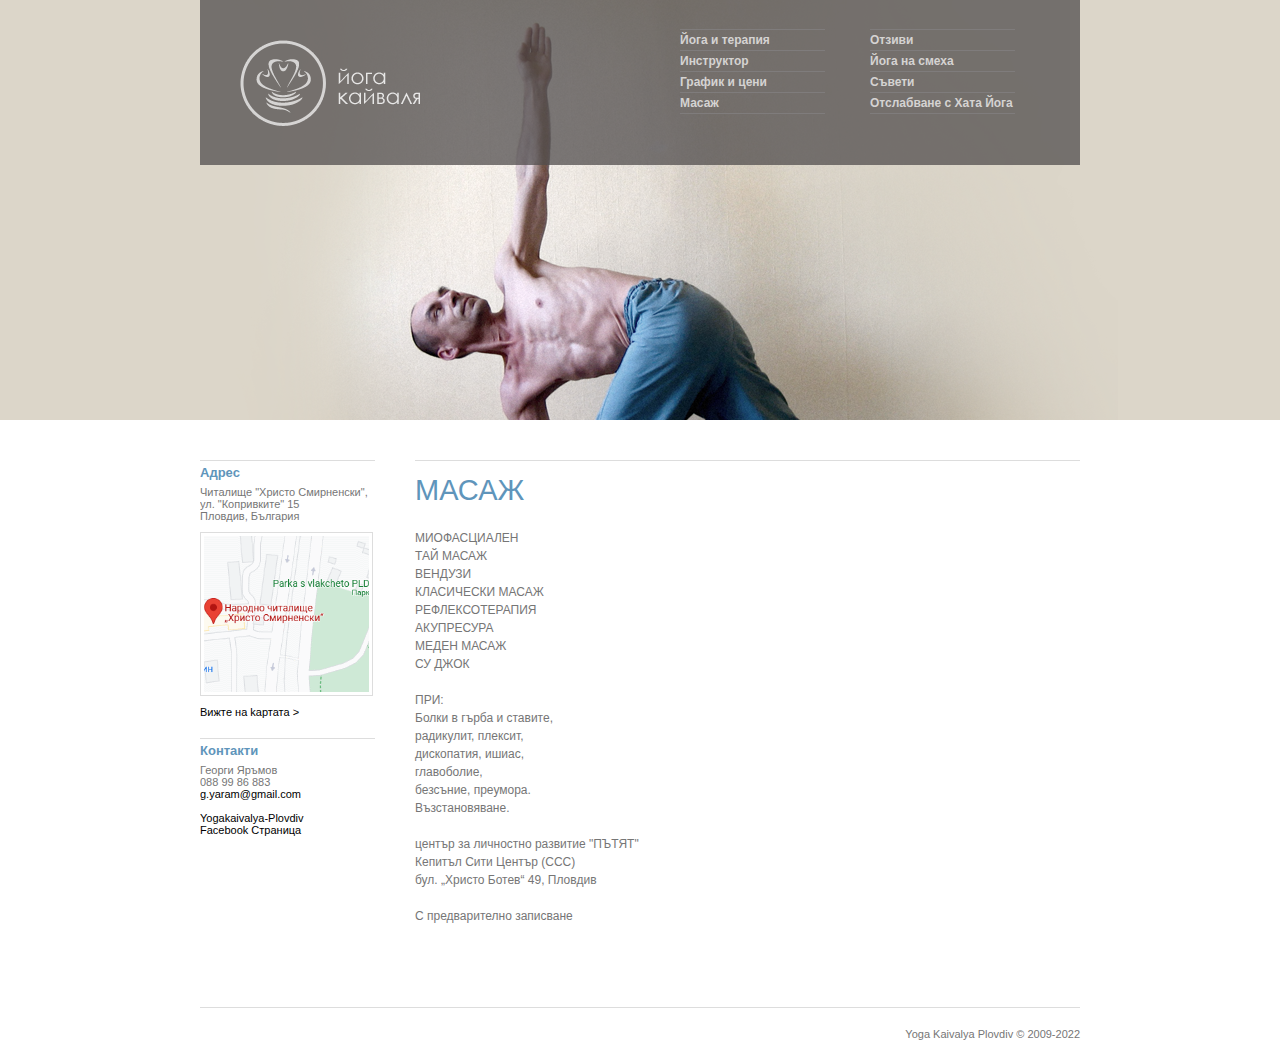
<file: massage-offer.html>
<!DOCTYPE HTML PUBLIC "-//W3C//DTD HTML 4.01 Transitional//EN" "http://www.w3.org/TR/html4/loose.dtd">
<html>
<head>
<meta http-equiv="Content-Type" content="text/html; charset=utf-8">
<title>Масаж | Йога Кайваля Пловдив</title>
<link href="style/style.css" rel="stylesheet" type="text/css" />
</head>
<body>
<div id="header_wrap">
  <div id="header">
    <div id="logo"><a href="/"><img src="images/logo.png" alt="YK Logo" width="180" height="86"></a></div>
    <div id="nav">
      <ul>
        <li><a href="yoga.html">Йога и терапия</a></li>
        <li><a href="https://yogaportal.bg/teachers/georgi-jaramov-gosh/#reviews" target="_blank">Отзиви</a></li>
        <li><a href="instructor.html">Инструктор</a></li>
        <li><a href="laughter.html">Йога на смеха</a></li>
      <li><a href="timetable.html">График и цени</a></li>
        <li><a href="advice.html">Съвети</a></li>
        <li><a href="massage-offer.html">Масаж</a></li>
        <!--<li><a href="gallery.html">Галерия</a></li>-->
        <li><a href="hatha.html">Отслабване с Хата Йога</a></li>
      </ul>
    </div>
  </div>
</div>
<div id="content_wrap">

  <div id="left_col">
      <h3>Адрес</h3>
          Читалище "Христо Смирненски", ул. "Копривките" 15 <br />Пловдив, България<br />       
      
      <img src="images/map2.gif" alt="location map" />
    <br /><a href="https://www.google.com/maps/place/%D0%9D%D0%B0%D1%80%D0%BE%D0%B4%D0%BD%D0%BE+%D1%87%D0%B8%D1%82%D0%B0%D0%BB%D0%B8%D1%89%D0%B5+%E2%80%9E%D0%A5%D1%80%D0%B8%D1%81%D1%82%D0%BE+%D0%A1%D0%BC%D0%B8%D1%80%D0%BD%D0%B5%D0%BD%D1%81%D0%BA%D0%B8%E2%80%9C/@42.1365232,24.7222087,17z/data=!3m1!4b1!4m5!3m4!1s0x14acd02d0c2dc9b1:0x7a56682ae052b613!8m2!3d42.1365313!4d24.7243963" target="_blank">Вижтe на kартата ></a></p>
    
    <h3>Контакти</h3>
      <p>
          Георги Яръмов<br>
          088 99 86 883<br>
          <a href="mailto:g.yarаm@gmail.com">g.yarаm@gmail.com</a><br /><br />
          <a href="http://www.facebook.com/YogakaivalyaPlovdiv" target="blank">Yogakaivalya-Plovdiv <br />Facebook Cтраница</a> <br />
    </p>  
  </div>

  <div id="content">
    <h1>МАСАЖ</h1>
    <p>
    МИОФАСЦИАЛЕН<br />
    ТАЙ МАСАЖ<br />
ВЕНДУЗИ<br />
КЛАСИЧЕСКИ МАСАЖ<br />
РЕФЛЕКСОТЕРАПИЯ<br />
АКУПРЕСУРА<br />
МЕДЕН МАСАЖ<br />
СУ ДЖОК<br />
<br />
ПРИ:<br />
Болки в гърба и ставите,<br />
радикулит, плексит,<br />
дископатия, ишиас,<br />
главоболие,<br />
безсъние, преумора.<br />
Възстановяване.<br />
<br />
център за личностно развитие "ПЪТЯТ"<br />
Кепитъл Сити Център (CCC)<br />
бул. „Христо Ботев“ 49, Пловдив<br />
<br />
С предварително записване<br />
    </p>
  </div>
</div>
<div id="footer">
	Yoga Kaivalya Plovdiv &copy; 2009-2022
</div>
</body>
</html>
</file>
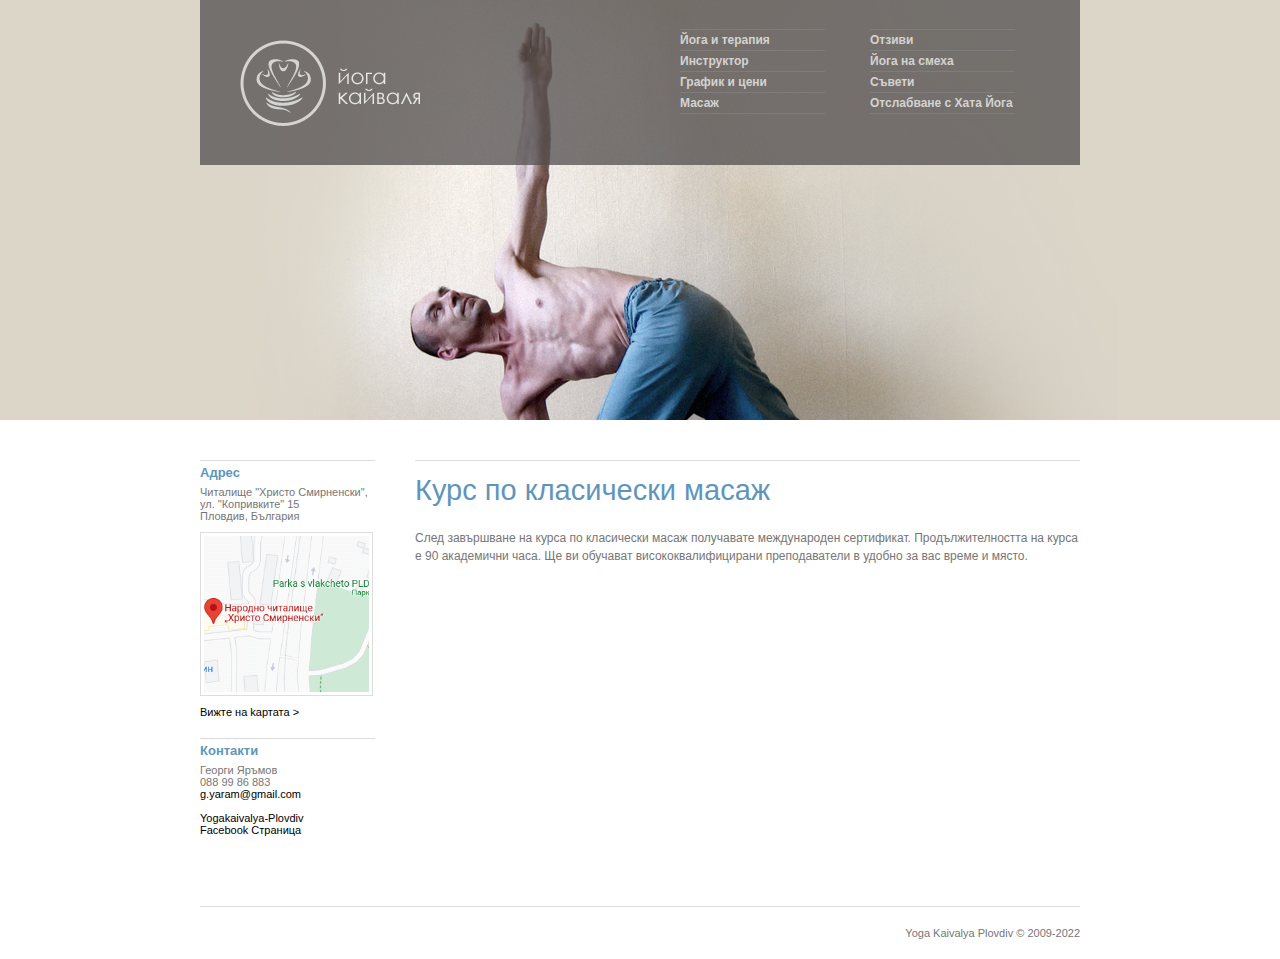
<file: massage.html>
<!DOCTYPE HTML PUBLIC "-//W3C//DTD HTML 4.01 Transitional//EN" "http://www.w3.org/TR/html4/loose.dtd">
<html>
<head>
<meta http-equiv="Content-Type" content="text/html; charset=utf-8">
<title>Йога Кайваля Пловдив</title>
<link href="style/style.css" rel="stylesheet" type="text/css" />
</head>
<body>
<div id="header_wrap">
  <div id="header">
    <div id="logo"><a href="/"><img src="images/logo.png" alt="YK Logo" width="180" height="86"></a></div>
    <div id="nav">
      <ul>
        <li><a href="yoga.html">Йога и терапия</a></li>
        <li><a href="https://www.facebook.com/YogakaivalyaPlovdiv/reviews/" target="_blank">Отзиви</a></li>
        <li><a href="instructor.html">Инструктор</a></li>
        <li><a href="laughter.html">Йога на смеха</a></li>
      <li><a href="timetable.html">График и цени</a></li>
        <li><a href="advice.html">Съвети</a></li>
        <li><a href="massage-offer.html">Масаж</a></li>
        <!--<li><a href="gallery.html">Галерия</a></li>-->
        <li><a href="hatha.html">Отслабване с Хата Йога</a></li>
      </ul>
    </div>  
  </div>
</div>
<div id="content_wrap">

  <div id="left_col">
      <h3>Адрес</h3>
          Читалище "Христо Смирненски", ул. "Копривките" 15 <br />Пловдив, България<br />       
      
      <img src="images/map2.gif" alt="location map" />
    <br /><a href="https://www.google.com/maps/place/%D0%9D%D0%B0%D1%80%D0%BE%D0%B4%D0%BD%D0%BE+%D1%87%D0%B8%D1%82%D0%B0%D0%BB%D0%B8%D1%89%D0%B5+%E2%80%9E%D0%A5%D1%80%D0%B8%D1%81%D1%82%D0%BE+%D0%A1%D0%BC%D0%B8%D1%80%D0%BD%D0%B5%D0%BD%D1%81%D0%BA%D0%B8%E2%80%9C/@42.1365232,24.7222087,17z/data=!3m1!4b1!4m5!3m4!1s0x14acd02d0c2dc9b1:0x7a56682ae052b613!8m2!3d42.1365313!4d24.7243963" target="_blank">Вижтe на kартата ></a></p>
    
    <h3>Контакти</h3>
      <p>
          Георги Яръмов<br>
          088 99 86 883<br>
          <a href="mailto:g.yarаm@gmail.com">g.yarаm@gmail.com</a><br /><br />
          <a href="http://www.facebook.com/YogakaivalyaPlovdiv" target="blank">Yogakaivalya-Plovdiv <br />Facebook Cтраница</a> <br />
    </p>  
  </div>

  <div id="content">
    <h1>Курс по класически масаж</h1>
    <p>След завършване на курса по класически масаж получавате международен сертификат.
      Продължителността на курса е 90 академични часа. Ще ви обучават висококвалифицирани преподаватели в удобно за вас време и място. </p>
  </div>
</div>
<div id="footer">
	Yoga Kaivalya Plovdiv &copy; 2009-2022
</div>
</body>
</html>
</file>
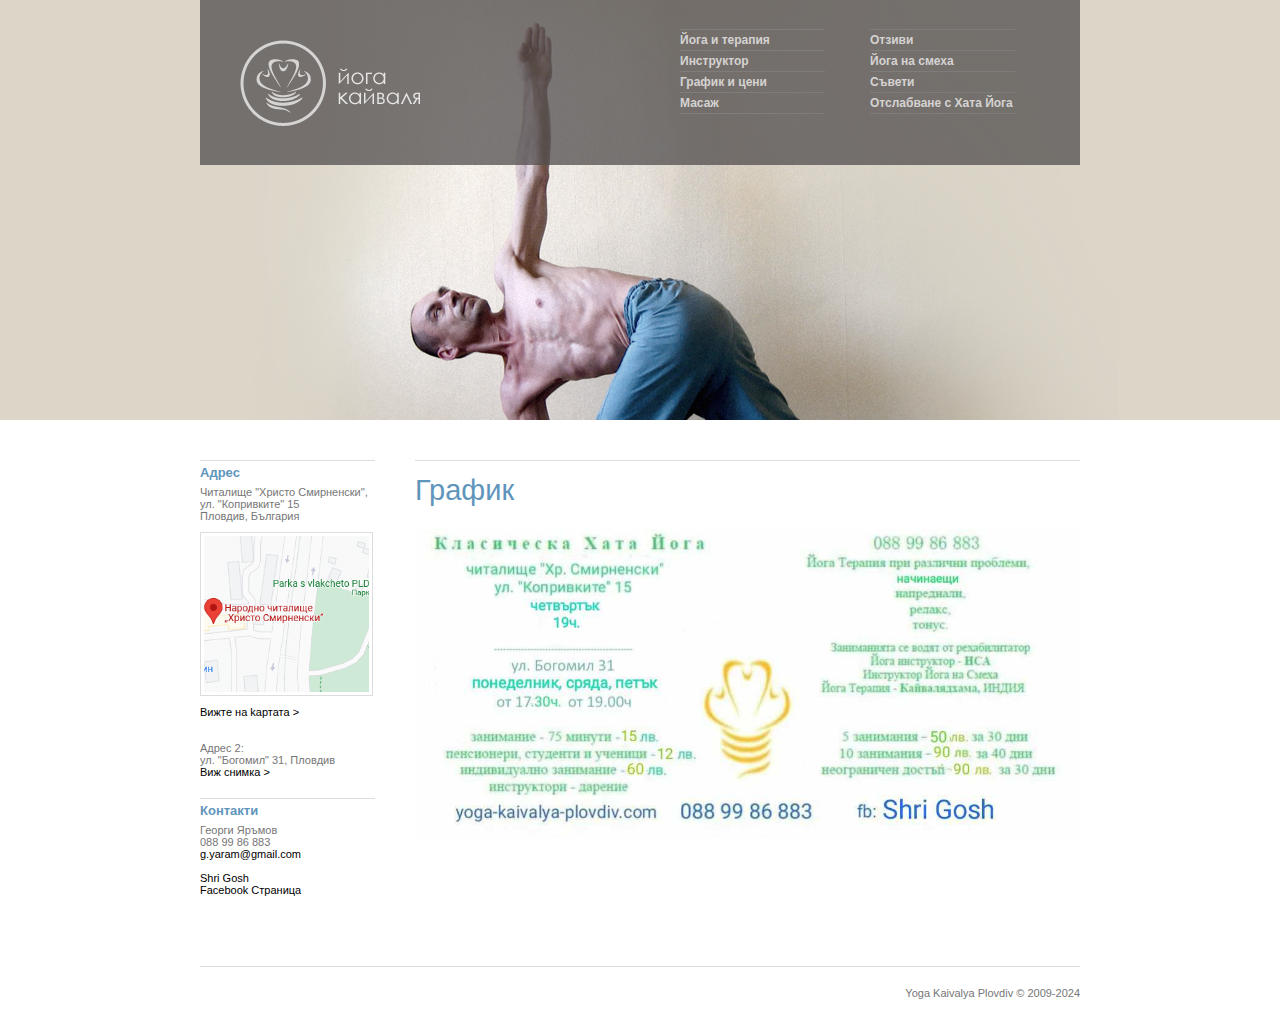
<file: timetable.html>
<!DOCTYPE HTML PUBLIC "-//W3C//DTD HTML 4.01 Transitional//EN" "http://www.w3.org/TR/html4/loose.dtd">
<html><head>
<meta http-equiv="Content-Type" content="text/html; charset=utf-8">
<title>График и цени | Йога Кайваля Пловдив</title>

<link href="style.css" rel="stylesheet" type="text/css"></head>
<body>
<div id="header_wrap">
<div id="header">
     <div id="logo"><a href="/"><img src="images/logo.png" alt="YK Logo" width="180" height="86"></a></div>
     <div id="nav">
     <ul>
     <li><a href="yoga.html">Йога и терапия</a></li>
     <li><a href="https://yogaportal.bg/teachers/georgi-jaramov-gosh/#reviews" target="_blank">Отзиви</a></li>
     <li><a href="instructor.html">Инструктор</a></li>
     <li><a href="laughter.html">Йога на смеха</a></li>
          <li><a href="timetable.html">График и цени</a></li>
     <li><a href="advice.html">Съвети</a></li>
     <li><a href="massage-offer.html">Масаж</a></li>
     <!--<li><a href="gallery.html">Галерия</a></li>-->
     <li><a href="hatha.html">Отслабване с Хата Йога</a></li>
     </ul>
     </div>
</div>
</div>
<div id="content_wrap">

<div id="left_col">
  	<h3>Адрес</h3>
        Читалище "Христо Смирненски", ул. "Копривките" 15 <br />Пловдив, България<br />       
    
    <img src="images/map2.gif" alt="location map" />
	<br /><a href="https://www.google.com/maps/place/%D0%9D%D0%B0%D1%80%D0%BE%D0%B4%D0%BD%D0%BE+%D1%87%D0%B8%D1%82%D0%B0%D0%BB%D0%B8%D1%89%D0%B5+%E2%80%9E%D0%A5%D1%80%D0%B8%D1%81%D1%82%D0%BE+%D0%A1%D0%BC%D0%B8%D1%80%D0%BD%D0%B5%D0%BD%D1%81%D0%BA%D0%B8%E2%80%9C/@42.1365232,24.7222087,17z/data=!3m1!4b1!4m5!3m4!1s0x14acd02d0c2dc9b1:0x7a56682ae052b613!8m2!3d42.1365313!4d24.7243963" target="_blank">Вижтe на kартата ></a></p>
     <br /><br />
     Адрес 2:<br />
     ул. "Богомил" 31, Пловдив<br />
     <a href="/images/yoga-2-addr.jpg" target="_blank">Виж снимка ></a>   
  <h3>Контакти</h3>
    <p>
        Георги Яръмов<br>
        088 99 86 883<br>
        <a href="mailto:g.yarаm@gmail.com">g.yarаm@gmail.com</a><br /><br />
        <a href="https://www.facebook.com/people/Shri-Gosh/100094175880555/" target="blank">Shri Gosh <br />Facebook Cтраница</a> <br />
  </p>  
</div>

<div id="content">
<h1>График</h1>
<!--
<table border="0" cellpadding="0" cellspacing="0" width="100%">
<tbody>
<tr class="new_style">
<th></th>
<th>Понеделник</th>
<th>Вторник</th>
<th>Сряда</th>
<th>Четвъртък</th>
<th>Петък</th>
<th>Събота</th>
<th>Неделя</th>
</tr>
<tr>
<th>
<p>10.00</p>
</th>
<td>&nbsp;</td>
<td>&nbsp;</td>
<td>&nbsp;</td>
<td>&nbsp;</td>
<td>&nbsp;</td>
<td>Начинаещи</td>
<td>&nbsp;</td>
</tr>
<tr>
<th>17.00</th>
<td>Начинаещи</td>
<td></td>
<td>Хата Йога</td>
<td></td>
<td>Начинаещи</td>
<td></td>
<td></td>
</tr>
<tr>
<th>18.20</th>
<td>Йога на смеха</td>
<td>&nbsp;</td>
<td>Теория, въпроси и отговори</td>
<td>&nbsp;</td>
<td>Теория, въпроси и отговори</td>
<td>&nbsp;</td>
<td>&nbsp;</td>
</tr>
<tr>
<th>19.00</th>
<td>Хата Йога</td>
<td>&nbsp;</td>
<td>Начинаещи</td>
<td>&nbsp;</td>
<td>Хата Йога &amp;<br>
Медитация</td>
<td>&nbsp;</td>
<td>&nbsp;</td>
</tr>
</tbody>
</table>
-->
<a href="/images/grafik2024.jpeg" target="_blank">
     <img src="/images/grafik2024.jpeg" width="665" alt="" />
</a>
<!--
<h2>Цени</h2>
<p>Занимание 75 минути &nbsp;- &nbsp;7 лв.<br>
Пенсионери и ученици &nbsp;- &nbsp;4лв. <br>
Индивидуално занимание&nbsp; - &nbsp;30 лв.</p>
<h2>Карти</h2>
<ul>
<li>5 занимания – за 30 дни / 30 лв.</li>
<li>10 занимания – за 40 дни / 50 лв.</li>
<li>неограничен достъп – за 30 дни / 60 лв.</li>
</ul>
<h2>КЛАСИЧЕСКА АВТЕНТИЧНА ХАТА ЙОГА&nbsp;</h2>
-->
<!--
<p>петък -­ неделя 5-7 юли 2013 Премиер Лъкшъри Маунтин Ризорт,
гр. Банско<br>
<a href="http://yogakaivalya-plovdiv.com/pdf/Yoga%20weekend_Premier_05%2007%20Jul%2013" target="_blank">Програма [ + ]</a></p>
-->
</div>
</div>
<div id="footer">
	Yoga Kaivalya Plovdiv &copy; 2009-2024
</div>
</body></html>
</file>
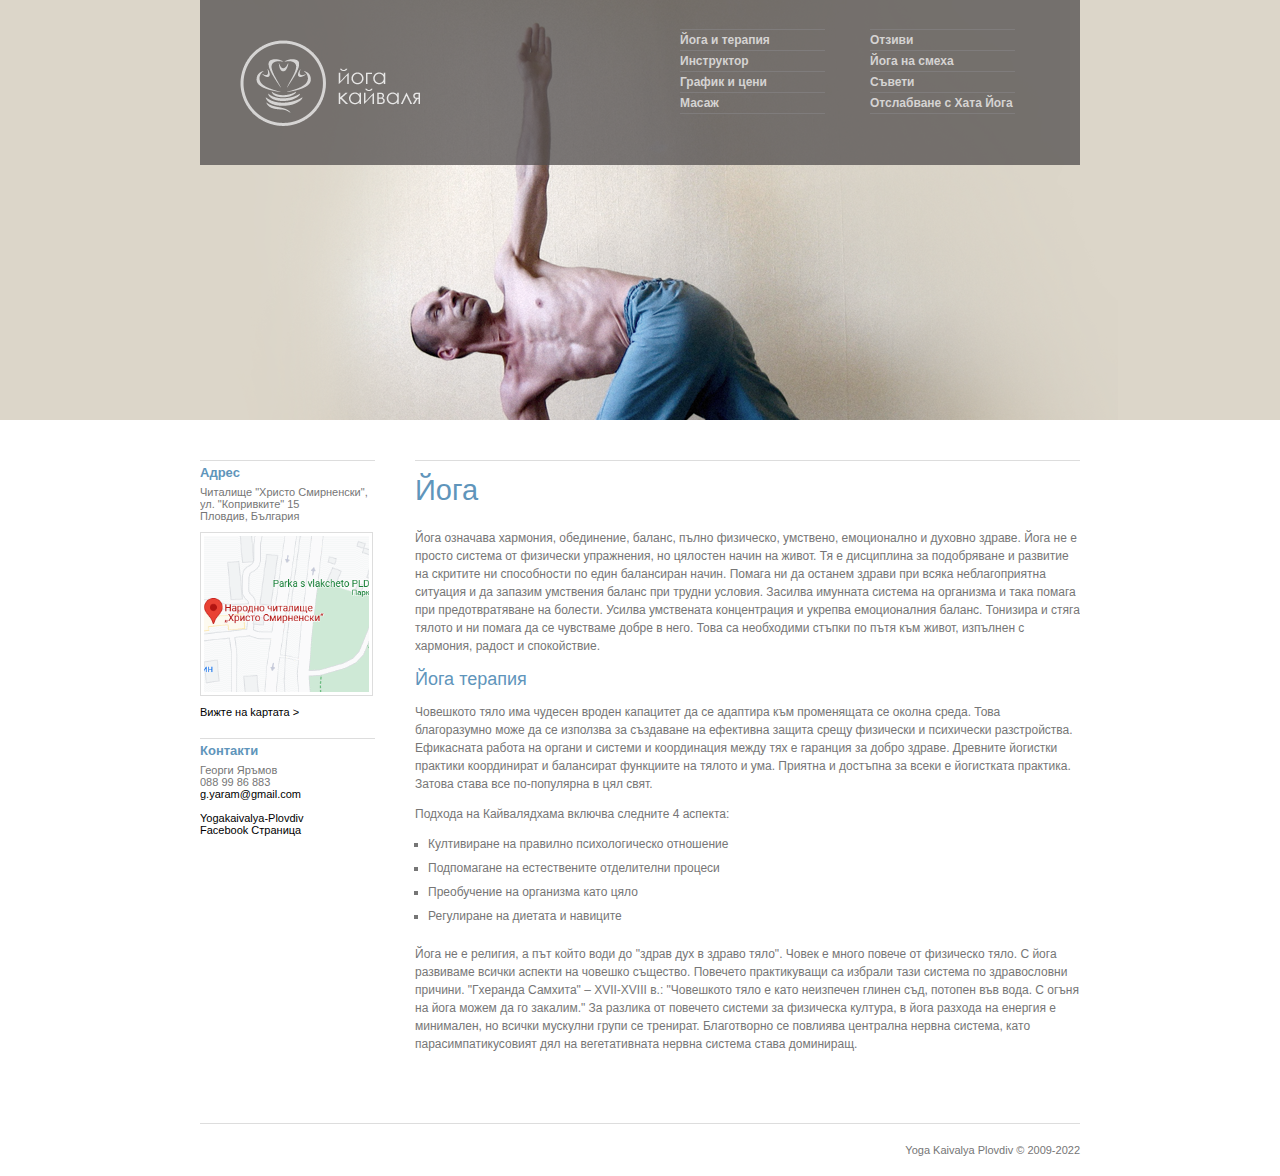
<file: yoga.html>
<!DOCTYPE HTML PUBLIC "-//W3C//DTD HTML 4.01 Transitional//EN" "http://www.w3.org/TR/html4/loose.dtd">
<html>
<head>
<meta http-equiv="Content-Type" content="text/html; charset=utf-8">
<title>Йога и терапия | Йога Кайваля Пловдив</title>
<link href="style/style.css" rel="stylesheet" type="text/css" />
</head>
<body>
<div id="header_wrap">
  <div id="header">
    <div id="logo"><a href="/"><img src="images/logo.png" alt="YK Logo" width="180" height="86"></a></div>
    <div id="nav">
      <ul>
        <li><a href="yoga.html">Йога и терапия</a></li>
        <li><a href="https://yogaportal.bg/teachers/georgi-jaramov-gosh/#reviews" target="_blank">Отзиви</a></li>
        <li><a href="instructor.html">Инструктор</a></li>
        <li><a href="laughter.html">Йога на смеха</a></li>
      <li><a href="timetable.html">График и цени</a></li>
        <li><a href="advice.html">Съвети</a></li>
        <li><a href="massage-offer.html">Масаж</a></li>
        <!--<li><a href="gallery.html">Галерия</a></li>-->
        <li><a href="hatha.html">Отслабване с Хата Йога</a></li>
      </ul>
    </div>
  </div>
</div>
<div id="content_wrap">
  
  <div id="left_col">
      <h3>Адрес</h3>
          Читалище "Христо Смирненски", ул. "Копривките" 15 <br />Пловдив, България<br />       
      
      <img src="images/map2.gif" alt="location map" />
    <br /><a href="https://www.google.com/maps/place/%D0%9D%D0%B0%D1%80%D0%BE%D0%B4%D0%BD%D0%BE+%D1%87%D0%B8%D1%82%D0%B0%D0%BB%D0%B8%D1%89%D0%B5+%E2%80%9E%D0%A5%D1%80%D0%B8%D1%81%D1%82%D0%BE+%D0%A1%D0%BC%D0%B8%D1%80%D0%BD%D0%B5%D0%BD%D1%81%D0%BA%D0%B8%E2%80%9C/@42.1365232,24.7222087,17z/data=!3m1!4b1!4m5!3m4!1s0x14acd02d0c2dc9b1:0x7a56682ae052b613!8m2!3d42.1365313!4d24.7243963" target="_blank">Вижтe на kартата ></a></p>
    
    <h3>Контакти</h3>
      <p>
          Георги Яръмов<br>
          088 99 86 883<br>
          <a href="mailto:g.yarаm@gmail.com">g.yarаm@gmail.com</a><br /><br />
          <a href="http://www.facebook.com/YogakaivalyaPlovdiv" target="blank">Yogakaivalya-Plovdiv <br />Facebook Cтраница</a> <br />
    </p>  
  </div>

  <div id="content">
    <h1>Йога</h1>
    <p>Йога означава хармония, обединение, баланс, пълно физическо, умствено, емоционално и духовно здраве. Йога не е просто система от физически упражнения, но цялостен начин на живот. Тя е дисциплина за подобряване и развитие на скритите ни способности по един балансиран начин. Помага ни да останем здрави при всяка неблагоприятна ситуация и да запазим умствения баланс при трудни условия. Засилва имунната система на организма и така помага при предотвратяване на болести. Усилва умствената концентрация и укрепва емоционалния баланс. Тонизира и стяга тялото и ни помага да се чувстваме добре в него. Това са необходими стъпки по пътя към живот, изпълнен с хармония, радост и спокойствие. </p>
    <h2>Йога терапия</h2>
    <p> Човешкото тяло има чудесен вроден капацитет да се адаптира към променящата се околна среда. Това благоразумно може да се използва за създаване на ефективна защита срещу физически и психически разстройства. Ефикасната работа на органи и системи и координация между тях е гаранция за добро здраве. Древните йогистки практики координират и балансират функциите на тялото и ума. Приятна и достъпна за всеки е йогистката практика. Затова става все по-популярна в цял свят. </p>
    <p>Подхода на Кайвалядхама включва следните 4 аспекта:</p>
    <ul>
      <li>Култивиране на правилно психологическо отношение</li>
      <li>Подпомагане на естествените отделителни процеси </li>
      <li>Преобучение на организма като цяло</li>
      <li>Регулиране на диетата и навиците </li>
    </ul>
    Йога не е религия, а път който води до &quot;здрав дух в здраво тяло&quot;. Човек е много повече от физическо тяло. С йога развиваме всички аспекти на човешко същество.
    Повечето практикуващи са избрали тази система по здравословни причини. 
    &quot;Гхеранда Самхита&quot; – XVII-XVIII в.: &quot;Човешкото тяло е като неизпечен глинен съд, потопен във вода. С огъня на йога можем да го закалим.&quot;
    За разлика от повечето системи за физическа култура, в йога разхода на енергия е минимален, но всички мускулни групи се тренират.
    Благотворно се повлиява централна нервна система, като парасимпатикусовият дял на вегетативната нервна система става доминиращ. </div>
</div>

<div id="footer">
	Yoga Kaivalya Plovdiv &copy; 2009-2022
</div>

</body>
</html>
</file>
<file: style.css>
.cursive {font-family: 'Playfair Display', serif;}
   .cursive 2 {font-family: 'PT Serif', serif;}
/* CSS Document */
	body {margin:0; padding:0; font-size:12px; font-family:Arial, Helvetica, sans-serif; color:#767676}
	
	img {border:0;}
	
	a {color:#000; text-decoration:none;}
	a:hover {text-decoration:underline}
	
	h1, h2, h3 {color:#5f95bb; font-weight:normal;}	
	h1 {font-size:29px; margin:0 0 30px 0; padding-top:20px; }
	
	#header_wrap {background:url(../images/hero_gosh.png) no-repeat 58% -15px #dcd6c9; height:420px;}	
	#header {background:url(../images/bg_nav.png); width:880px; margin:0 auto; overflow:hidden; height:165px;}
	
	#header #logo {float:left; padding:40px 0 0 40px;}
	#header #nav {float:right; width:400px; padding:25px 0 0 0}
	
	#header ul {margin:5px 0 0 0; padding:0; list-style:none; font-weight:bold;}
	#header li {float:left; width:145px; margin:-1px 45px 0 0;}
	#header li a {color:#d5d3d2; text-decoration:none; padding:3px 0; border-bottom:1px solid #7f7c7c; border-top:1px solid #7f7c7c; display:block;}
	#header li a:hover {color:#fff;}
	
	#content_wrap {width:880px; margin:0 auto; overflow:hidden; padding:20px 0 70px 0}
	
	#content {width:665px; float:right; line-height:18px; border-top:1px solid #ddd; margin:20px 0 0 0}
	#intro {color:#999; border-bottom:1px solid #ddd; padding:15px 0 25px 0; font-size:27px; margin:0 0 30px 0; line-height:32px; font-style:italic; font-family: 'Playfair Display', serif; font-weight:400;}
	#intro span {color:#000;}
	
	#left_col {float:left; width:175px; font-size:11px;}
	#left_col img {padding:3px; border:1px solid #ddd; margin:10px 0; }
	#left_col p {margin:0;}
	#left_col h3 {margin:20px 0 6px 0; padding:4px 0 0 0; border-top:1px solid #ddd; font-size:13px; color:#5f95bb; font-weight:bold}
	
	.col {float:left; width:208px; margin-left:20px; font-size:12px; line-height:17px;}
	.nomargin {margin-left:0;}
	.col h2 {margin:0; color:#fff; border-radius:0 0 20px 0; font-weight:normal; padding:7px 5px; font-size:14px; position:absolute; margin:-65px 0 0 3px; width:128px; height:34px;}
	.col h2 a {display:block; color:#fff;}
	.col h2 a:hover {text-decoration:none;}
	.col img {display:block; padding:3px; box-shadow:0 0 2px #888}
	.col a:hover img {border-color:#000} 
	.col p {padding-right:15px;}
	
	#footer {border-top:1px solid #ddd; clear:both; width:880px; margin:0 auto; padding:20px 0; text-align:right; font-size:11px;}
	
	table {border-top:1px solid #ccc; border-collapse:collapse}
	td, th {text-align:left; border:1px solid #ccc; padding:10px;}
	th {color:#000; background:#eee}
	
	#content ul {padding:0 0 0 13px; margin:8px 0 20px 0; list-style:square;}
	#content li {margin:0 0 6px 0;}
	
	.colour_a {background:#669933}
	.colour_b {background:#0099CC}
	.colour_c {background:#8a66b5}

	.l_case {text-transform:lowercase}
	.s_case {text-transform:lowercase}
</file>
<file: css.css>
@font-face {
  font-family: 'PT Serif';
  font-style: italic;
  font-weight: 700;
  src: local('PT Serif Bold Italic'), local('PTSerif-BoldItalic'), url(http://themes.googleusercontent.com/static/fonts/ptserif/v4/Foydq9xJp--nfYIx2TBz9fEr6Hm6RMS0v1dtXsGir4g.ttf) format('truetype');
}
</file>
<file: style/style.css>
.cursive {font-family: 'Playfair Display', serif;}
   .cursive 2 {font-family: 'PT Serif', serif;}
/* CSS Document */
	body {margin:0; padding:0; font-size:12px; font-family:Arial, Helvetica, sans-serif; color:#767676}
	
	img {border:0;}
	
	a {color:#000; text-decoration:none;}
	a:hover {text-decoration:underline}
	
	h1, h2, h3 {color:#5f95bb; font-weight:normal;}	
	h1 {font-size:29px; margin:0 0 30px 0; padding-top:20px; }
	
	#header_wrap {background:url(../images/hero_gosh.png) no-repeat 58% -15px #dcd6c9; height:420px;}	
	#header {background:url(../images/bg_nav.png); width:880px; margin:0 auto; overflow:hidden; height:165px;}
	
	#header #logo {float:left; padding:40px 0 0 40px;}
	#header #nav {float:right; width:400px; padding:25px 0 0 0}
	
	#header ul {margin:5px 0 0 0; padding:0; list-style:none; font-weight:bold;}
	#header li {float:left; width:145px; margin:-1px 45px 0 0;}
	#header li a {color:#d5d3d2; text-decoration:none; padding:3px 0; border-bottom:1px solid #7f7c7c; border-top:1px solid #7f7c7c; display:block;}
	#header li a:hover {color:#fff;}
	
	#content_wrap {width:880px; margin:0 auto; overflow:hidden; padding:20px 0 70px 0}
	
	#content {width:665px; float:right; line-height:18px; border-top:1px solid #ddd; margin:20px 0 0 0}
	#intro {color:#999; border-bottom:1px solid #ddd; padding:15px 0 25px 0; font-size:27px; margin:0 0 30px 0; line-height:32px; font-style:italic; font-family: 'Playfair Display', serif; font-weight:400;}
	#intro span {color:#000;}
	
	#left_col {float:left; width:175px; font-size:11px;}
	#left_col img {padding:3px; border:1px solid #ddd; margin:10px 0; }
	#left_col p {margin:0;}
	#left_col h3 {margin:20px 0 6px 0; padding:4px 0 0 0; border-top:1px solid #ddd; font-size:13px; color:#5f95bb; font-weight:bold}
	
	.col {float:left; width:208px; margin-left:20px; font-size:12px; line-height:17px;}
	.nomargin {margin-left:0;}
	.col h2 {margin:0; color:#fff; border-radius:0 0 20px 0; font-weight:normal; padding:7px 5px; font-size:14px; position:absolute; margin:-65px 0 0 3px; width:110px; height:34px;}
	.col h2 a {display:block; color:#fff;}
	.col h2 a:hover {text-decoration:none;}
	.col img {display:block; padding:3px; box-shadow:0 0 2px #888}
	.col a:hover img {border-color:#000} 
	.col p {padding-right:15px;}
	
	#footer {border-top:1px solid #ddd; clear:both; width:880px; margin:0 auto; padding:20px 0; text-align:right; font-size:11px;}
	
	table {border-top:1px solid #ccc; border-collapse:collapse}
	td, th {text-align:left; border:1px solid #ccc; padding:10px;}
	th {color:#000; background:#eee}
	
	#content ul {padding:0 0 0 13px; margin:8px 0 20px 0; list-style:square;}
	#content li {margin:0 0 6px 0;}
	
	.colour_a {background:#669933}
	.colour_b {background:#0099CC}
	.colour_c {background:#8a66b5}
</file>
